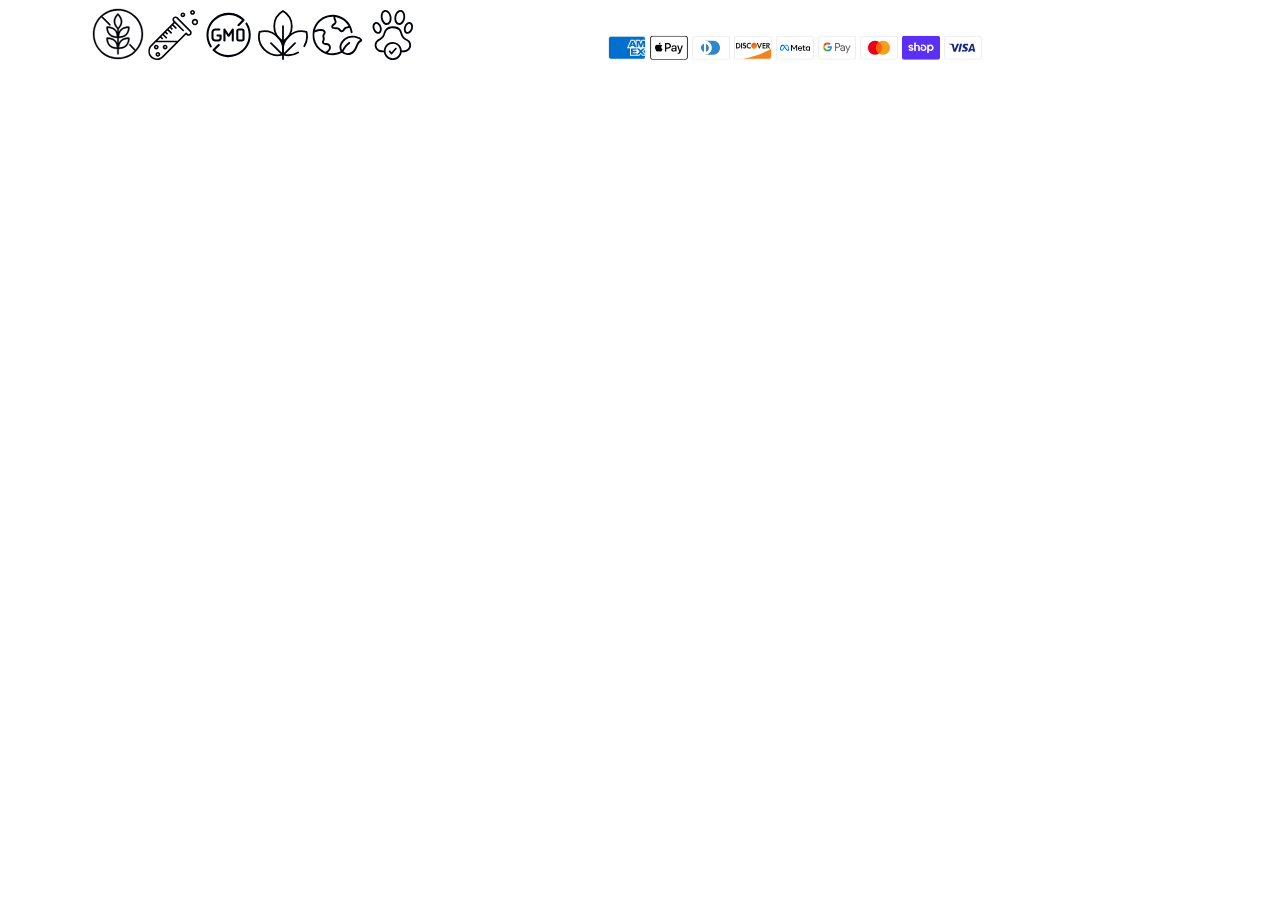
<file: svg/svg.html>
<!DOCTYPE html>
<html lang="en">
<head>
    <meta charset="UTF-8">
    <meta name="viewport" content="width=device-width, initial-scale=1.0">
    <title>Document</title>
</head>
<body>
    <!-- search -->
    <svg xmlns="http://www.w3.org/2000/svg" width="24" height="24" viewBox="0 0 24 24" fill="none"><path d="M10.824 18.648C15.1451 18.648 18.648 15.1451 18.648 10.824C18.648 6.50292 15.1451 3 10.824 3C6.50292 3 3 6.50292 3 10.824C3 15.1451 6.50292 18.648 10.824 18.648Z" stroke="white" stroke-width="1.5"/><path d="M16.9707 16.9709L21.4407 21.4409" stroke="white" stroke-width="1.5" stroke-linecap="square"/></svg>

    <!-- user -->
    <svg xmlns="http://www.w3.org/2000/svg" width="24" height="24" viewBox="0 0 24 24" fill="none"><path fill-rule="evenodd" clip-rule="evenodd" d="M12 2C13.3261 2 14.5979 2.52678 15.5355 3.46447C16.4732 4.40215 17 5.67392 17 7C17 8.32608 16.4732 9.59785 15.5355 10.5355C14.5979 11.4732 13.3261 12 12 12C10.6739 12 9.40215 11.4732 8.46447 10.5355C7.52678 9.59785 7 8.32608 7 7C7 5.67392 7.52678 4.40215 8.46447 3.46447C9.40215 2.52678 10.6739 2 12 2ZM12 3.429C11.0529 3.429 10.1446 3.80523 9.47492 4.47492C8.80523 5.14461 8.429 6.05291 8.429 7C8.429 7.94709 8.80523 8.85539 9.47492 9.52508C10.1446 10.1948 11.0529 10.571 12 10.571C12.9471 10.571 13.8554 10.1948 14.5251 9.52508C15.1948 8.85539 15.571 7.94709 15.571 7C15.571 6.05291 15.1948 5.14461 14.5251 4.47492C13.8554 3.80523 12.9471 3.429 12 3.429Z" fill="white"/><path fill-rule="evenodd" clip-rule="evenodd" d="M3 18.25C3 15.764 7.542 14.25 12.028 14.25C16.514 14.25 21 15.764 21 18.25V21.25H3V18.25Z" stroke="white" stroke-width="1.5"/><path d="M12 11.25C14.3472 11.25 16.25 9.34721 16.25 7C16.25 4.65279 14.3472 2.75 12 2.75C9.65279 2.75 7.75 4.65279 7.75 7C7.75 9.34721 9.65279 11.25 12 11.25Z" stroke="white" stroke-width="1.5"/></svg>

    <!-- cart -->
    <svg xmlns="http://www.w3.org/2000/svg" width="24" height="24" viewBox="0 0 24 24" fill="none"><g clip-path="url(#clip0_6701_2652)"><path d="M15.3207 9.5V5.321C15.3207 4.44022 14.9708 3.59551 14.348 2.9727C13.7252 2.34989 12.8805 2 11.9997 2C11.1189 2 10.2742 2.34989 9.65141 2.9727C9.0286 3.59551 8.67871 4.44022 8.67871 5.321V9.5" stroke="white" stroke-width="1.5"/><path fill-rule="evenodd" clip-rule="evenodd" d="M5.357 7.70496H18.643L19.75 21.268H4.25L5.357 7.70496Z" stroke="white" stroke-width="1.5"/></g><defs><clipPath id="clip0_6701_2652"><rect width="24" height="24" fill="white"/></clipPath></defs></svg>

    <!-- icon with text (icon - 1) -->
    <svg xmlns="http://www.w3.org/2000/svg" width="52" height="52" viewBox="0 0 52 52" fill="none"><path d="M43.6777 8.32231C38.9558 3.60041 32.6778 0.999939 26 0.999939C19.3223 0.999939 13.0442 3.60041 8.32232 8.32231C3.60047 13.0442 1 19.3222 1 26C1 32.6777 3.60047 38.9558 8.32232 43.6777C13.0442 48.3996 19.3223 51 26 51C32.6778 51 38.9558 48.3996 43.6777 43.6777C48.3996 38.9558 51 32.6777 51 26C51 19.3222 48.3996 13.0442 43.6777 8.32231ZM26 49.5972C12.9885 49.5972 2.40281 39.0115 2.40281 26C2.40281 19.4899 5.05279 13.5873 9.33058 9.31374L17.3567 17.3399C17.4937 17.4769 17.6732 17.5453 17.8527 17.5453C18.0321 17.5453 18.2117 17.4769 18.3486 17.3399C18.6226 17.066 18.6226 16.6219 18.3486 16.348L10.3533 8.35265C14.521 4.65329 20.0022 2.40275 26 2.40275C39.0116 2.40275 49.5972 12.9884 49.5972 26C49.5972 31.9978 47.3467 37.479 43.6473 41.6467L38.3553 36.3544C38.0814 36.0807 37.6373 36.0805 37.3632 36.3544C37.0894 36.6284 37.0894 37.0725 37.3632 37.3464L42.6862 42.6695C38.4127 46.9473 32.51 49.5972 26 49.5972Z" fill="#000309" stroke="black" stroke-width="0.3"/><path d="M37.5947 30.2797C37.5908 29.916 37.3097 29.6156 36.947 29.5877C36.9371 29.587 36.7006 29.5692 36.3115 29.5692C34.8531 29.5692 31.1936 29.8195 28.7168 32.1378C27.7998 32.996 27.1551 34.0303 26.7017 35.0672V29.8997C26.7661 29.9008 26.8351 29.9017 26.912 29.9017H26.9121C28.3707 29.9017 32.03 29.6513 34.5066 27.333C37.6131 24.4254 37.5969 19.4976 37.5947 19.2893C37.5908 18.9256 37.3097 18.6252 36.947 18.5973C36.9371 18.5966 36.7007 18.5788 36.3116 18.5788C34.8532 18.5788 31.1936 18.8291 28.7168 21.1474C27.7998 22.0056 27.1551 23.0399 26.7017 24.0768V21.0976C27.3174 20.481 30.2965 17.2925 30.236 13.3939C30.17 9.13936 26.5094 5.84038 26.3536 5.70201C26.0818 5.46056 25.6704 5.46697 25.406 5.71674C25.2546 5.85985 21.6983 9.27102 21.7644 13.5255C21.8193 17.0593 24.3524 19.9319 25.2989 20.8837V24.0768C24.8454 23.0399 24.2007 22.0056 23.2837 21.1474C20.8069 18.8291 17.1474 18.5788 15.689 18.5788C15.2999 18.5788 15.0634 18.5966 15.0535 18.5973C14.6909 18.6252 14.4098 18.9256 14.4059 19.2893C14.4037 19.4976 14.3874 24.4254 17.4939 27.333C19.9707 29.6514 23.6301 29.9017 25.0885 29.9017C25.1654 29.9017 25.2344 29.9008 25.2989 29.8997V35.0672C24.8454 34.0303 24.2007 32.996 23.2837 32.1378C20.8069 29.8195 17.1475 29.5692 15.6891 29.5692C15.3 29.5692 15.0634 29.587 15.0535 29.5877C14.6909 29.6156 14.4098 29.916 14.4059 30.2797C14.4037 30.488 14.3874 35.4157 17.4939 38.3234C19.9707 40.6417 23.6301 40.892 25.0885 40.892C25.1654 40.892 25.2344 40.8912 25.2989 40.8901V45.7736C25.2989 46.1609 25.6129 46.475 26.0003 46.475C26.3877 46.475 26.7017 46.1609 26.7017 45.7736V40.8901C26.7661 40.8912 26.8351 40.892 26.912 40.892H26.9121C28.3707 40.892 32.03 40.6416 34.5066 38.3234C37.6131 35.4158 37.5969 30.488 37.5947 30.2797ZM29.6753 22.1715C31.7082 20.2688 34.7799 20 36.1589 19.9825C36.0493 21.3378 35.5774 24.4094 33.548 26.3089C31.5144 28.2124 28.4414 28.4807 27.0632 28.4979C27.1704 27.145 27.6382 24.0783 29.6753 22.1715ZM18.4525 26.3089C16.4229 24.4092 15.9511 21.3373 15.8416 19.9825C17.2206 20 20.2923 20.2688 22.3251 22.1715C24.3547 24.0712 24.8265 27.1431 24.936 28.4979C23.5571 28.4805 20.4855 28.2118 18.4525 26.3089ZM18.4525 37.2993C16.4229 35.3996 15.9511 32.3277 15.8416 30.9729C17.2205 30.9904 20.2922 31.2591 22.3251 33.1619C24.3547 35.0616 24.8265 38.1335 24.936 39.4882C23.5571 39.4708 20.4855 39.2021 18.4525 37.2993ZM25.9044 7.23139C26.8348 8.22058 28.7901 10.6268 28.8334 13.4157C28.8766 16.194 26.9963 18.6661 26.097 19.687C25.1664 18.6945 23.2102 16.282 23.167 13.5037C23.1239 10.7244 25.0057 8.25135 25.9044 7.23139ZM33.548 37.2993C31.5144 39.2028 28.4414 39.471 27.0632 39.4882C27.1704 38.1353 27.6382 35.0686 29.6753 33.1619C31.7083 31.2591 34.78 30.9904 36.1589 30.9729C36.0493 32.3282 35.5774 35.3998 33.548 37.2993Z" fill="#000309" stroke="black" stroke-width="0.3"/></svg>

    <!-- icon with text (icon - 2) -->
    <svg xmlns="http://www.w3.org/2000/svg" width="51" height="50" viewBox="0 0 51 50" fill="none"><g clip-path="url(#clip0_6758_2528)"><path d="M29.664 7.35649C29.0809 6.77253 28.3067 6.4516 27.4809 6.4516C25.779 6.4516 24.3937 7.83611 24.3937 9.53958C24.3937 10.3638 24.7147 11.1387 25.2979 11.7227L25.6727 12.0968L2.7743 34.9952C1.11454 36.6549 0.200195 38.8621 0.200195 41.2105C0.200195 46.0563 4.14385 50 8.98965 50C11.3373 50 13.5445 49.0856 15.205 47.4259L38.1034 24.5275L38.4783 24.9015C39.0615 25.4855 39.8356 25.8064 40.6614 25.8064C42.3633 25.8064 43.7486 24.4219 43.7486 22.7185C43.7486 21.8943 43.4277 21.1193 42.8445 20.5354L29.664 7.35649ZM14.0646 46.2855C12.71 47.6405 10.9066 48.3871 8.98965 48.3871C5.03261 48.3871 1.8131 45.1676 1.8131 41.2105C1.8131 39.2936 2.5597 37.4909 3.91468 36.1356L7.79218 32.2581H28.0921L14.0646 46.2855ZM40.6614 24.1935C40.2735 24.1935 39.8939 24.0364 39.6187 23.7612L38.1034 22.2467L29.705 30.6451H9.40509L12.297 27.7533L14.1461 29.6024L15.2865 28.4621L13.4373 26.6129L14.7163 25.3339L18.1784 28.796L19.3188 27.6556L15.8567 24.1935L17.1357 22.9146L18.9848 24.7637L20.1252 23.6234L18.2761 21.7742L19.555 20.4952L23.0171 23.9573L24.1575 22.8169L20.6954 19.3548L21.9744 18.0758L23.8236 19.925L24.9639 18.7846L23.1148 16.9355L24.3937 15.6565L27.8558 19.1186L28.9962 17.9782L25.5341 14.5161L26.8131 13.2379L35.1139 21.5379L36.2543 20.3975L26.4382 10.5823C26.1598 10.3031 26.0066 9.93297 26.0066 9.53958C26.0066 8.72565 26.6678 8.0645 27.4809 8.0645C27.8688 8.0645 28.2484 8.22162 28.5237 8.49687L41.7041 21.6757C41.9825 21.9549 42.1357 22.3251 42.1357 22.7185C42.1357 23.5324 41.4745 24.1935 40.6614 24.1935Z" fill="#000309"/><path d="M46.9743 8.87097C45.1953 8.87097 43.7485 10.3177 43.7485 12.0968C43.7485 13.8759 45.1953 15.3226 46.9743 15.3226C48.7534 15.3226 50.2001 13.8759 50.2001 12.0968C50.2001 10.3177 48.7534 8.87097 46.9743 8.87097ZM46.9743 13.7097C46.0848 13.7097 45.3614 12.9863 45.3614 12.0968C45.3614 11.2072 46.0848 10.4839 46.9743 10.4839C47.8639 10.4839 48.5872 11.2072 48.5872 12.0968C48.5872 12.9863 47.8639 13.7097 46.9743 13.7097Z" fill="#000309"/><path d="M34.8779 7.25808C36.2116 7.25808 37.2972 6.17244 37.2972 4.83873C37.2972 3.50501 36.2116 2.41937 34.8779 2.41937C33.5441 2.41937 32.4585 3.50501 32.4585 4.83873C32.4585 6.17244 33.5441 7.25808 34.8779 7.25808ZM34.8779 4.03228C35.3228 4.03228 35.6843 4.39455 35.6843 4.83873C35.6843 5.28291 35.3228 5.64518 34.8779 5.64518C34.4329 5.64518 34.0714 5.28291 34.0714 4.83873C34.0714 4.39455 34.4329 4.03228 34.8779 4.03228Z" fill="#000309"/><path d="M44.5551 4.83871C45.8888 4.83871 46.9745 3.75307 46.9745 2.41935C46.9745 1.08564 45.8888 0 44.5551 0C43.2214 0 42.1357 1.08564 42.1357 2.41935C42.1357 3.75307 43.2214 4.83871 44.5551 4.83871ZM44.5551 1.6129C45.0001 1.6129 45.3615 1.97518 45.3615 2.41935C45.3615 2.86353 45.0001 3.22581 44.5551 3.22581C44.1101 3.22581 43.7486 2.86353 43.7486 2.41935C43.7486 1.97518 44.1101 1.6129 44.5551 1.6129Z" fill="#000309"/><path d="M10.6839 37.0968C10.6839 35.7631 9.59829 34.6774 8.26457 34.6774C6.93085 34.6774 5.84521 35.7631 5.84521 37.0968C5.84521 38.4305 6.93085 39.5161 8.26457 39.5161C9.59829 39.5161 10.6839 38.4305 10.6839 37.0968ZM7.45812 37.0968C7.45812 36.6526 7.8196 36.2903 8.26457 36.2903C8.70954 36.2903 9.07102 36.6526 9.07102 37.0968C9.07102 37.541 8.70954 37.9032 8.26457 37.9032C7.8196 37.9032 7.45812 37.541 7.45812 37.0968Z" fill="#000309"/><path d="M17.1357 34.6774C15.8019 34.6774 14.7163 35.7631 14.7163 37.0968C14.7163 38.4305 15.8019 39.5161 17.1357 39.5161C18.4694 39.5161 19.555 38.4305 19.555 37.0968C19.555 35.7631 18.4694 34.6774 17.1357 34.6774ZM17.1357 37.9032C16.6907 37.9032 16.3292 37.541 16.3292 37.0968C16.3292 36.6526 16.6907 36.2903 17.1357 36.2903C17.5806 36.2903 17.9421 36.6526 17.9421 37.0968C17.9421 37.541 17.5806 37.9032 17.1357 37.9032Z" fill="#000309"/><path d="M9.87785 41.9355C8.54413 41.9355 7.4585 43.0211 7.4585 44.3548C7.4585 45.6886 8.54413 46.7742 9.87785 46.7742C11.2116 46.7742 12.2972 45.6886 12.2972 44.3548C12.2972 43.0211 11.2116 41.9355 9.87785 41.9355ZM9.87785 45.1613C9.43289 45.1613 9.0714 44.799 9.0714 44.3548C9.0714 43.9107 9.43289 43.5484 9.87785 43.5484C10.3228 43.5484 10.6843 43.9107 10.6843 44.3548C10.6843 44.799 10.3228 45.1613 9.87785 45.1613Z" fill="#000309"/></g><defs><clipPath id="clip0_6758_2528"><rect width="50" height="50" fill="white" transform="translate(0.200195)"/></clipPath></defs></svg>

    <!-- icon with text (icon - 3) -->
    <svg xmlns="http://www.w3.org/2000/svg" width="51" height="50" viewBox="0 0 51 50" fill="none"><path d="M15.4058 31.5139C15.8281 31.5231 16.2481 31.4481 16.6411 31.2933C17.0341 31.1384 17.3923 30.9069 17.6949 30.6121C17.9974 30.3173 18.2382 29.9652 18.4032 29.5763C18.5682 29.1874 18.6541 28.7696 18.6558 28.3472V25.4861C18.6558 25.2061 18.5446 24.9376 18.3467 24.7397C18.1487 24.5417 17.8802 24.4305 17.6003 24.4305H14.4891C14.2092 24.4305 13.9407 24.5417 13.7428 24.7397C13.5448 24.9376 13.4336 25.2061 13.4336 25.4861C13.4336 25.766 13.5448 26.0345 13.7428 26.2325C13.9407 26.4304 14.2092 26.5416 14.4891 26.5416H16.5169V28.3472C16.5064 28.6262 16.3899 28.8907 16.1912 29.0868C15.9926 29.2829 15.7266 29.3959 15.4475 29.4028H12.3086C12.077 29.4028 11.8476 29.3571 11.6336 29.2685C11.4196 29.1798 11.2251 29.0499 11.0613 28.8861C10.8975 28.7223 10.7676 28.5279 10.679 28.3139C10.5903 28.0999 10.5447 27.8705 10.5447 27.6389V22.3611C10.5447 21.8933 10.7305 21.4446 11.0613 21.1138C11.3921 20.783 11.8408 20.5972 12.3086 20.5972H16.2947C16.5747 20.5972 16.8431 20.486 17.0411 20.288C17.2391 20.0901 17.3503 19.8216 17.3503 19.5416C17.3503 19.2617 17.2391 18.9932 17.0411 18.7952C16.8431 18.5973 16.5747 18.4861 16.2947 18.4861H12.3086C11.2809 18.4861 10.2953 18.8943 9.56855 19.621C8.84185 20.3477 8.43359 21.3334 8.43359 22.3611V27.6389C8.43359 28.6666 8.84185 29.6522 9.56855 30.3789C10.2953 31.1056 11.2809 31.5139 12.3086 31.5139H15.4058Z" fill="#000309"/><path d="M29.7668 31.5139C30.0468 31.5139 30.3153 31.4027 30.5132 31.2047C30.7112 31.0068 30.8224 30.7383 30.8224 30.4584V19.5417C30.8255 19.3123 30.7537 19.0881 30.618 18.9031C30.4823 18.7181 30.29 18.5824 30.0702 18.5164C29.8505 18.4505 29.6152 18.458 29.4001 18.5377C29.1849 18.6175 29.0016 18.7651 28.8779 18.9584L25.6002 23.8889L22.3085 18.9584C22.1854 18.7678 22.0035 18.6227 21.7904 18.545C21.5774 18.4673 21.3448 18.4613 21.1279 18.5278C20.9116 18.5955 20.7224 18.7302 20.5876 18.9124C20.4528 19.0947 20.3794 19.315 20.3779 19.5417V30.4584C20.3779 30.7383 20.4891 31.0068 20.6871 31.2047C20.8851 31.4027 21.1535 31.5139 21.4335 31.5139C21.7134 31.5139 21.9819 31.4027 22.1799 31.2047C22.3778 31.0068 22.489 30.7383 22.489 30.4584V23.0417L24.7668 26.3889C24.8689 26.5268 25.0018 26.6388 25.155 26.716C25.3081 26.7932 25.4772 26.8334 25.6488 26.8334C25.8203 26.8334 25.9894 26.7932 26.1426 26.716C26.2957 26.6388 26.4287 26.5268 26.5307 26.3889L28.7529 23.0556V30.4722C28.7596 30.7417 28.8677 30.9987 29.0557 31.1918C29.2437 31.385 29.4977 31.5 29.7668 31.5139Z" fill="#000309"/><path d="M44.3927 13.1528C44.3251 13.0234 44.2314 12.9094 44.1175 12.818C44.0037 12.7266 43.8721 12.6599 43.7311 12.622C43.5901 12.5841 43.4428 12.5758 43.2984 12.5977C43.1541 12.6196 43.0159 12.6713 42.8925 12.7493C42.7691 12.8274 42.6633 12.9302 42.5817 13.0513C42.5001 13.1724 42.4445 13.309 42.4184 13.4527C42.3923 13.5963 42.3963 13.7438 42.4301 13.8858C42.4639 14.0279 42.5268 14.1613 42.6149 14.2778C44.5322 17.3203 45.5986 20.8212 45.7031 24.416C45.8075 28.0107 44.9462 31.5676 43.2087 34.7163C41.4713 37.865 38.9213 40.4902 35.8245 42.3184C32.7276 44.1466 29.1972 45.111 25.601 45.1111C20.6353 45.1164 15.8463 43.2692 12.1704 39.9306L16.476 35.625C16.5745 35.5265 16.6526 35.4096 16.7059 35.2809C16.7592 35.1522 16.7866 35.0143 16.7866 34.875C16.7866 34.7357 16.7592 34.5978 16.7059 34.4691C16.6526 34.3404 16.5745 34.2235 16.476 34.125C16.3775 34.0265 16.2606 33.9484 16.1319 33.8951C16.0032 33.8418 15.8653 33.8144 15.726 33.8144C15.5867 33.8144 15.4488 33.8418 15.3201 33.8951C15.1914 33.9484 15.0745 34.0265 14.976 34.125L9.90654 39.2222C9.80744 39.3204 9.72877 39.4372 9.67508 39.5659C9.62139 39.6947 9.59375 39.8328 9.59375 39.9723C9.59375 40.1117 9.62139 40.2498 9.67508 40.3786C9.72877 40.5073 9.80744 40.6241 9.90654 40.7222C13.777 44.563 18.9245 46.8467 24.3694 47.1387C29.8143 47.4307 35.1765 45.7106 39.4355 42.3058C43.6945 38.9009 46.5531 34.0491 47.4671 28.6735C48.3812 23.298 47.2869 17.774 44.3927 13.1528Z" fill="#000309"/><path d="M5.48968 25C5.49703 19.6684 7.61823 14.5574 11.3882 10.7874C15.1582 7.01742 20.2692 4.89622 25.6008 4.88887C30.5665 4.88357 35.3555 6.73085 39.0313 10.0694L34.7258 14.375C34.6273 14.4735 34.5492 14.5904 34.4959 14.7191C34.4426 14.8478 34.4151 14.9857 34.4151 15.125C34.4151 15.2643 34.4426 15.4022 34.4959 15.5309C34.5492 15.6596 34.6273 15.7765 34.7258 15.875C34.8243 15.9735 34.9412 16.0516 35.0699 16.1049C35.1986 16.1582 35.3365 16.1856 35.4758 16.1856C35.6151 16.1856 35.753 16.1582 35.8817 16.1049C36.0104 16.0516 36.1273 15.9735 36.2258 15.875L41.1702 10.9305C41.2903 10.8306 41.3889 10.7073 41.4598 10.5682C41.5308 10.429 41.5728 10.2769 41.5832 10.121C41.5936 9.96516 41.5722 9.8088 41.5203 9.66145C41.4684 9.5141 41.3871 9.37884 41.2813 9.26387C37.4087 5.42761 32.2611 3.14857 26.8176 2.86023C21.3742 2.5719 16.0146 4.29438 11.7584 7.70007C7.50214 11.1058 4.64613 15.957 3.73358 21.3312C2.82103 26.7054 3.91561 32.2275 6.80912 36.8472C6.87669 36.9766 6.97037 37.0906 7.08424 37.182C7.19812 37.2734 7.32971 37.3401 7.47069 37.378C7.61168 37.4159 7.759 37.4242 7.90334 37.4023C8.04769 37.3804 8.18591 37.3287 8.30928 37.2507C8.43265 37.1726 8.53849 37.0698 8.62009 36.9487C8.7017 36.8277 8.75731 36.691 8.7834 36.5473C8.80949 36.4037 8.8055 36.2562 8.77168 36.1142C8.73785 35.9721 8.67494 35.8387 8.5869 35.7222C6.56638 32.5107 5.49286 28.7943 5.48968 25Z" fill="#000309"/><path d="M39.1281 18.4861H35.7115C35.0558 18.4861 34.427 18.7465 33.9634 19.2102C33.4997 19.6738 33.2393 20.3026 33.2393 20.9583V29.0416C33.2393 29.6973 33.4997 30.3261 33.9634 30.7898C34.427 31.2534 35.0558 31.5139 35.7115 31.5139H39.1281C39.7839 31.5133 40.4129 31.2538 40.8781 30.7916C41.1095 30.5631 41.2926 30.2904 41.4166 29.9898C41.5407 29.6893 41.6032 29.3668 41.6004 29.0416V20.9583C41.6032 20.6331 41.5407 20.3107 41.4166 20.0101C41.2926 19.7095 41.1095 19.4369 40.8781 19.2083C40.4129 18.7462 39.7839 18.4866 39.1281 18.4861ZM39.4754 29.0416C39.4765 29.0889 39.4671 29.1359 39.4479 29.1791C39.4287 29.2224 39.4001 29.2608 39.3643 29.2916C39.3349 29.3257 39.2988 29.3533 39.2581 29.3724C39.2174 29.3915 39.1731 29.4019 39.1281 29.4028H35.7115C35.6645 29.4021 35.6181 29.392 35.5751 29.3729C35.5321 29.3538 35.4935 29.3261 35.4615 29.2916C35.4256 29.2608 35.397 29.2224 35.3778 29.1791C35.3586 29.1359 35.3492 29.0889 35.3504 29.0416V20.9583C35.3538 20.8636 35.393 20.7738 35.46 20.7068C35.5269 20.6398 35.6168 20.6006 35.7115 20.5972H39.1281C39.1731 20.5981 39.2174 20.6084 39.2581 20.6275C39.2988 20.6467 39.3349 20.6742 39.3643 20.7083C39.3987 20.7403 39.4264 20.7789 39.4455 20.8219C39.4646 20.8649 39.4747 20.9113 39.4754 20.9583V29.0416Z" fill="#000309"/></svg>

    <!-- icon with text (icon - 4) -->
    <svg xmlns="http://www.w3.org/2000/svg" width="50" height="50" viewBox="0 0 50 50" fill="none"><g clip-path="url(#clip0_6758_2546)"><mask id="mask0_6758_2546" style="mask-type:luminance" maskUnits="userSpaceOnUse" x="0" y="0" width="50" height="50"><path d="M0 3.8147e-06H50V50H0V3.8147e-06Z" fill="white"/></mask><g mask="url(#mask0_6758_2546)"><path d="M24.9997 0.954789C30.2418 3.98731 33.7689 9.65479 33.7689 16.1463C33.7689 22.6379 30.2418 28.3054 24.9997 31.3379C19.7576 28.3054 16.2305 22.6379 16.2305 16.1463C16.2305 9.65479 19.7576 3.98731 24.9997 0.954789Z" stroke="#000309" stroke-width="1.8" stroke-miterlimit="10" stroke-linecap="round" stroke-linejoin="round"/><path d="M25 30.5325V16.1463" stroke="#000309" stroke-width="1.8" stroke-miterlimit="10" stroke-linecap="round" stroke-linejoin="round"/><path d="M40.1317 42.4546C35.7417 45.1409 30.4777 45.8371 25.6344 44.5439C23.9793 38.3458 25.5826 31.4587 30.445 26.5962C35.3075 21.7338 42.1946 20.1306 48.3926 21.7857C49.686 26.6292 48.9896 31.8936 46.303 36.2836" stroke="#000309" stroke-width="1.8" stroke-miterlimit="10" stroke-linecap="round" stroke-linejoin="round"/><path d="M26.2383 43.9406L37.0142 33.1647" stroke="#000309" stroke-width="1.8" stroke-miterlimit="10" stroke-linecap="round" stroke-linejoin="round"/><path d="M1.60708 21.7857C-0.0479979 27.9837 1.55522 34.8708 6.41763 39.7332C11.2801 44.5957 18.1672 46.1989 24.3653 44.5439C26.0204 38.3458 24.4171 31.4587 19.5546 26.5962C14.6922 21.7338 7.80513 20.1306 1.60708 21.7857Z" stroke="#000309" stroke-width="1.8" stroke-miterlimit="10" stroke-linecap="round" stroke-linejoin="round"/><path d="M23.7622 43.9406L12.9863 33.1647" stroke="#000309" stroke-width="1.8" stroke-miterlimit="10" stroke-linecap="round" stroke-linejoin="round"/><path d="M25 31.3379V49.0234" stroke="#000309" stroke-width="1.8" stroke-miterlimit="10" stroke-linecap="round" stroke-linejoin="round"/></g></g><defs><clipPath id="clip0_6758_2546"><rect width="50" height="50" fill="white"/></clipPath></defs></svg>

    <!-- icon with text (icon - 5) -->
    <svg xmlns="http://www.w3.org/2000/svg" width="51" height="50" viewBox="0 0 51 50" fill="none"><g clip-path="url(#clip0_6758_2569)"><path d="M50.3073 29.8708C49.6445 28.1699 46.864 26.5515 43.5484 25.9357C41.1621 25.4907 35.1035 25.0167 30.4192 30.1524C27.2689 33.607 26.5198 38.1692 28.5981 41.2464C28.6266 41.2887 28.6623 41.3253 28.6916 41.367C24.7465 43.3133 20.1589 43.807 15.8196 42.6337C18.0823 41.0039 18.7574 39.329 18.8916 38.1129C19.0972 36.2523 18.1622 34.7466 17.2986 34.0219C16.2763 33.1639 14.9565 33.0719 13.8966 32.9987C12.773 32.9217 12.22 32.8429 12.0107 32.4542C11.8258 32.1144 11.8643 31.9661 12.16 31.2958C12.5495 30.4134 13.1381 29.0804 12.3965 26.7918C12.1102 25.9075 12.3759 25.5048 12.8161 24.8374C13.263 24.1605 13.876 23.234 13.5822 21.8146C13.4301 21.0787 12.9344 20.0733 11.4409 19.4631C9.24918 18.5667 5.84139 18.9275 2.96624 20.2099C3.41534 18.5675 4.09546 16.9779 5.00882 15.4846C8.59753 9.59603 15.0128 6.46271 21.46 6.75502C21.1897 7.92134 21.6887 9.12753 22.0871 10.0898C22.3997 10.8474 22.7245 11.6303 22.6221 12.172C22.5217 12.7004 21.9218 13.1492 21.2863 13.6242C20.402 14.2869 19.3009 15.1102 19.2831 16.5361C19.2737 17.273 19.4915 17.8719 19.9289 18.3169C20.7616 19.1618 22.1209 19.1646 23.4351 19.1674C24.1645 19.1693 24.9183 19.1712 25.5322 19.3129C26.1067 19.4387 26.5048 19.9541 26.9685 20.5502C27.5111 21.2485 28.1269 22.0399 29.167 22.1882C29.366 22.2164 29.5538 22.2295 29.7303 22.2295C31.3054 22.2295 32.0264 21.1734 32.6159 20.307C32.9557 19.8076 33.3087 19.2913 33.84 18.8858C33.84 18.8848 33.84 18.8848 33.84 18.8848C34.2268 18.5882 34.942 18.4389 35.633 18.2944C36.217 18.1722 36.8402 18.0372 37.3901 17.7876C38.0141 19.2424 38.4573 20.7859 38.6892 22.3909C38.7673 22.9144 39.2517 23.2816 39.7752 23.2035C40.2986 23.1253 40.6658 22.6409 40.5877 22.1175C39.7283 16.1408 36.2751 10.9063 31.1266 7.76564C21.6107 1.96085 9.16512 4.97653 3.36032 14.4845C0.555589 19.0862 -0.296013 24.5082 0.977456 29.7505C2.2431 34.9928 5.47756 39.4304 10.0792 42.2429C13.3606 44.2352 16.9856 45.1883 20.5716 45.1883C23.859 45.1883 27.1109 44.381 30.0217 42.8511C31.6196 44.2452 33.7356 45.0539 35.8714 45.0539C36.245 45.0539 36.6186 45.0294 36.9904 44.9788C39.2471 44.6709 43.3813 43.1182 45.7187 36.1547C46.7795 32.9968 48.3997 32.1238 49.2709 31.6563C49.7365 31.4066 50.7034 30.8846 50.3073 29.8708ZM35.2387 16.4122C34.3807 16.5925 33.4063 16.7961 32.6722 17.3575C31.895 17.9517 31.4143 18.6577 31.0276 19.2247C30.3948 20.155 30.1977 20.3962 29.4373 20.2845C29.167 20.246 28.8215 19.801 28.4874 19.3702C27.9128 18.6314 27.1975 17.7105 25.9547 17.4373C25.1398 17.2496 24.2753 17.2477 23.4398 17.2449C22.6494 17.243 21.568 17.2411 21.2985 16.9679C21.2188 16.8863 21.2038 16.7013 21.2056 16.5605C21.2112 16.1137 21.675 15.7354 22.4382 15.1637C23.2558 14.5526 24.2725 13.7922 24.5109 12.5287C24.7193 11.4247 24.264 10.3246 23.8632 9.35485C23.3613 8.14227 23.147 7.47874 23.4344 6.95364C25.738 7.31217 28.0092 8.11757 30.1187 9.4063C32.8374 11.0639 35.028 13.3669 36.5415 16.0679C36.1886 16.2133 35.6795 16.3207 35.2387 16.4122ZM2.50042 22.5966C5.27815 20.8984 8.92321 20.5079 10.7134 21.2429C11.2841 21.4757 11.6155 21.7987 11.699 22.2033C11.8258 22.8134 11.6305 23.1448 11.2118 23.7785C10.6993 24.5557 9.99621 25.6202 10.5679 27.3851C11.0832 28.9753 10.7519 29.7244 10.4017 30.5186C10.076 31.2564 9.67139 32.1726 10.3191 33.3704C11.0551 34.7297 12.558 34.833 13.7643 34.9174C14.6673 34.9794 15.5197 35.0376 16.0632 35.4939C16.465 35.8318 17.1118 36.7198 16.9813 37.9027C16.8274 39.2954 15.6244 40.6486 13.4935 41.8313C12.6739 41.4847 11.8688 41.0791 11.087 40.6023C6.9151 38.0553 3.99312 34.0474 2.84468 29.2974C2.31705 27.1186 2.19832 24.9059 2.46588 22.7458C2.47943 22.696 2.48635 22.6464 2.50042 22.5966ZM43.8976 35.5426C42.4088 39.9734 39.8648 42.647 36.7332 43.0731C34.8364 43.3282 32.8314 42.6912 31.3735 41.4687C33.1002 38.0912 35.2296 35.4703 37.7207 33.6952C38.1525 33.3873 38.2539 32.7865 37.946 32.3547C37.6381 31.9229 37.0373 31.8234 36.6055 32.1294C34.0354 33.9609 31.8274 36.5689 30.0239 39.892C28.6988 37.5793 29.4268 34.0924 31.8386 31.4479C34.713 28.2975 38.2051 27.601 40.7247 27.601C41.7422 27.601 42.6021 27.7155 43.1973 27.8263C45.6248 28.2769 47.4141 29.2813 48.1651 30.0679C47.0836 30.6612 45.1217 31.8947 43.8976 35.5426Z" fill="#000309"/></g><defs><clipPath id="clip0_6758_2569"><rect width="50" height="50" fill="white" transform="translate(0.400391)"/></clipPath></defs></svg>

    <!-- icon with text (icon - 6) -->
    <svg xmlns="http://www.w3.org/2000/svg" width="51" height="50" viewBox="0 0 51 50" fill="none"><g clip-path="url(#clip0_6758_2573)"><path d="M31.4857 14.8508C28.5449 14.3323 26.8139 10.6786 27.5452 6.53179C28.2531 2.51798 31.1087 -0.474384 34.0938 0.0624574C37.0346 0.580914 38.7656 4.23466 38.0343 8.38142C37.326 12.3989 34.4714 15.3854 31.4857 14.8508ZM29.3115 6.84354C28.7733 9.89386 29.9118 12.7524 31.7974 13.0852C33.7496 13.4182 35.7451 11.0381 36.2678 8.06968C36.806 5.01936 35.6675 2.16084 33.7819 1.82801C31.9037 1.50248 29.8569 3.7532 29.3115 6.84354Z" fill="#000309"/><path d="M39.366 23.6304C37.071 22.7949 36.1839 19.6394 37.3457 16.4464C38.5092 13.2542 41.2166 11.4063 43.5111 12.2418C45.8628 13.0974 46.6517 16.3471 45.5307 19.4249C44.367 22.6217 41.6561 24.4655 39.366 23.6304ZM39.0311 17.0595C38.2402 19.2332 38.6746 21.4699 39.9791 21.9454C41.2853 22.4192 43.0544 20.9847 43.8456 18.8119C44.6387 16.6329 44.1849 14.3952 42.8976 13.9269C41.5827 13.4499 39.8177 14.9007 39.0311 17.0595Z" fill="#000309"/><path d="M6.06798 19.4248C4.94766 16.3487 5.73459 13.0976 8.088 12.2418C10.4327 11.3853 13.1298 13.3623 14.2521 16.4464C15.3733 19.5248 14.5839 22.7749 12.233 23.6303C9.94301 24.4655 7.2319 22.6228 6.06798 19.4248ZM7.75293 18.8119C8.54424 20.9847 10.3158 22.4192 11.6194 21.9454C12.9102 21.4758 13.3584 19.2354 12.567 17.0594C11.7704 14.8733 9.98684 13.4613 8.7014 13.9268C7.41585 14.3943 6.95815 16.6285 7.75293 18.8119Z" fill="#000309"/><path d="M13.8977 8.38142C13.1665 4.23466 14.8974 0.580909 17.8382 0.0624515C20.8317 -0.473941 23.6806 2.5275 24.3868 6.53179C25.118 10.6785 23.3871 14.3323 20.4463 14.8508C17.2933 15.4153 14.5632 12.1569 13.8977 8.38142ZM18.1501 1.82801C16.2645 2.16083 15.126 5.01935 15.6641 8.06967C16.2103 11.1718 18.269 13.4115 20.1345 13.0852C22.02 12.7524 23.1586 9.89386 22.6204 6.84353C22.0723 3.73705 20.0185 1.50415 18.1501 1.82801Z" fill="#000309"/><path d="M23.8517 44.0971L22.0166 42.0145C21.6918 41.6405 21.7317 41.0739 22.1058 40.7492C22.476 40.4277 23.0359 40.4631 23.3626 40.8288L24.5248 42.1477L28.2367 37.9362C28.5672 37.5673 29.134 37.5363 29.5028 37.8668C29.8674 38.1934 29.9026 38.7521 29.5819 39.1219L25.1972 44.0972C24.8697 44.4688 24.3028 44.5045 23.9312 44.1768C23.9032 44.1519 23.8766 44.1254 23.8517 44.0971Z" fill="#000309"/><path d="M42.0811 30.4281C40.1967 28.7221 38.2312 28.694 36.5133 26.2359C35.2515 24.4321 35.15 21.911 33.8133 19.7727C32.4107 17.5273 29.6687 16.3406 25.8837 16.3406C22.3776 16.3406 19.6259 17.5395 18.1348 19.7176C16.7252 21.7754 16.4797 24.2344 15.296 26.0704C14.0525 28.0015 11.5877 28.7061 9.68449 30.4283C6.98448 32.8708 7.20778 37.0543 9.11043 39.4295C10.9208 41.6899 13.9889 42.426 16.9017 42.1826C17.5403 47.0968 22.0417 50.563 26.9559 49.9244C31.0011 49.3987 34.1827 46.2107 34.7 42.1644C37.452 42.4123 40.741 41.8182 42.655 39.4295C44.5578 37.0542 44.7811 32.8707 42.0811 30.4281ZM25.7996 48.2053C21.8294 48.2053 18.6108 44.9869 18.6108 41.0166C18.6108 37.0462 21.8293 33.8278 25.7996 33.8278C29.7697 33.8278 32.9882 37.046 32.9884 41.0161C32.9838 44.9846 29.768 48.2006 25.7996 48.2053ZM41.2557 38.3082C39.7567 40.1782 37.0349 40.5993 34.7489 40.3636C34.3939 35.4211 30.0995 31.7023 25.1569 32.0573C20.702 32.3772 17.1609 35.9251 16.8494 40.3806C14.6177 40.5758 11.9694 40.1297 10.5099 38.3082C8.98107 36.3374 9.14215 33.5405 10.8873 31.7583C12.6403 30.173 15.2759 29.4138 16.804 27.0414C18.1418 24.9649 18.3839 22.5271 19.6148 20.7306C21.1614 18.4711 24.2064 18.1339 25.8836 18.1339C29.063 18.1339 31.2192 19.0045 32.292 20.7227C33.4661 22.6014 33.5698 25.1557 35.0428 27.2639C37.0317 30.109 39.2649 30.2993 40.8777 31.7575C42.6232 33.5399 42.7846 36.3371 41.2557 38.3082Z" fill="#000309"/></g><defs><clipPath id="clip0_6758_2573"><rect width="50" height="50" fill="white" transform="translate(0.799805)"/></clipPath></defs></svg>

    <!-- Insta -->
    <svg xmlns="http://www.w3.org/2000/svg" width="16" height="16" viewBox="0 0 16 16" fill="none"><g clip-path="url(#clip0_6750_3206)"><path d="M7.99707 2.12793C10.001 2.12793 10.2383 2.13672 11.0264 2.17188C11.7588 2.2041 12.1543 2.32715 12.418 2.42969C12.7666 2.56445 13.0186 2.72852 13.2793 2.98926C13.543 3.25293 13.7041 3.50195 13.8389 3.85059C13.9414 4.11425 14.0644 4.51269 14.0967 5.24219C14.1319 6.03319 14.1406 6.2705 14.1406 8.2715C14.1406 10.2754 14.1319 10.5127 14.0967 11.3008C14.0644 12.0332 13.9414 12.4287 13.8389 12.6924C13.7041 13.041 13.54 13.293 13.2793 13.5537C13.0156 13.8174 12.7666 13.9785 12.418 14.1133C12.1543 14.2158 11.7559 14.3389 11.0264 14.3711C10.2354 14.4062 9.99804 14.415 7.99707 14.415C5.99316 14.415 5.75585 14.4062 4.96779 14.3711C4.23535 14.3389 3.83985 14.2158 3.57617 14.1133C3.22754 13.9785 2.97559 13.8145 2.71485 13.5537C2.45117 13.29 2.29004 13.041 2.15527 12.6924C2.05274 12.4287 1.92969 12.0303 1.89746 11.3008C1.8623 10.5098 1.85352 10.2725 1.85352 8.2715C1.85352 6.26759 1.8623 6.03028 1.89746 5.24219C1.92969 4.50975 2.05274 4.11425 2.15527 3.85059C2.29004 3.50195 2.4541 3.25 2.71485 2.98926C2.97852 2.72559 3.22754 2.56445 3.57617 2.42969C3.83985 2.32715 4.23829 2.2041 4.96779 2.17188C5.75585 2.13672 5.99316 2.12793 7.99707 2.12793ZM7.99707 0.777344C5.96095 0.777344 5.70607 0.786133 4.90626 0.821289C4.10938 0.856445 3.56152 0.985352 3.08691 1.16992C2.5918 1.36328 2.17285 1.61816 1.75684 2.03711C1.33789 2.45312 1.08301 2.87207 0.889648 3.36426C0.705078 3.8418 0.576172 4.38672 0.541016 5.18359C0.505859 5.98631 0.49707 6.24122 0.49707 8.27734C0.49707 10.3135 0.505859 10.5684 0.541016 11.3682C0.576172 12.165 0.705078 12.7129 0.889648 13.1875C1.08301 13.6826 1.33789 14.1016 1.75684 14.5176C2.17285 14.9336 2.5918 15.1914 3.08399 15.3818C3.56152 15.5664 4.10645 15.6953 4.90332 15.7305C5.70313 15.7656 5.95801 15.7744 7.99413 15.7744C10.0303 15.7744 10.2852 15.7656 11.085 15.7305C11.8819 15.6953 12.4297 15.5664 12.9043 15.3818C13.3965 15.1914 13.8154 14.9336 14.2314 14.5176C14.6475 14.1016 14.9053 13.6826 15.0957 13.1904C15.2803 12.7129 15.4092 12.168 15.4444 11.3711C15.4795 10.5713 15.4883 10.3164 15.4883 8.28028C15.4883 6.24416 15.4795 5.98925 15.4444 5.18947C15.4092 4.39259 15.2803 3.84473 15.0957 3.37012C14.9111 2.87207 14.6563 2.45312 14.2373 2.03711C13.8213 1.62109 13.4024 1.36328 12.9102 1.17285C12.4326 0.988281 11.8877 0.859375 11.0908 0.824219C10.2881 0.786133 10.0332 0.777344 7.99707 0.777344Z" fill="white"/><path d="M7.99706 4.4248C5.87013 4.4248 4.14453 6.1504 4.14453 8.27734C4.14453 10.4043 5.87013 12.1299 7.99706 12.1299C10.124 12.1299 11.8496 10.4043 11.8496 8.27734C11.8496 6.1504 10.124 4.4248 7.99706 4.4248ZM7.99706 10.7764C6.61719 10.7764 5.49803 9.65721 5.49803 8.27734C5.49803 6.89746 6.61719 5.7783 7.99706 5.7783C9.37694 5.7783 10.4961 6.89746 10.4961 8.27734C10.4961 9.65721 9.37694 10.7764 7.99706 10.7764Z" fill="white"/><path d="M12.9014 4.27247C12.9014 4.7705 12.4971 5.17187 12.0019 5.17187C11.5039 5.17187 11.1025 4.76759 11.1025 4.27247C11.1025 3.77442 11.5069 3.37305 12.0019 3.37305C12.4971 3.37305 12.9014 3.77734 12.9014 4.27247Z" fill="white"/></g><defs><clipPath id="clip0_6750_3206"><rect width="15" height="15" fill="white" transform="translate(0.49707 0.777344)"/></clipPath></defs></svg>

    <!-- Facebook -->
    <svg xmlns="http://www.w3.org/2000/svg" width="16" height="16" viewBox="0 0 16 16" fill="none"><g clip-path="url(#clip0_6750_3210)"><path d="M15.4971 8.27734C15.4971 4.13522 12.1392 0.777344 7.99707 0.777344C3.85495 0.777344 0.49707 4.13522 0.49707 8.27734C0.49707 12.0207 3.2397 15.1236 6.8252 15.6862V10.4453H4.92088V8.27734H6.8252V6.625C6.8252 4.74531 7.94491 3.70703 9.65807 3.70703C10.4784 3.70703 11.3369 3.85352 11.3369 3.85352V5.69922H10.3912C9.45957 5.69922 9.16895 6.27741 9.16895 6.87109V8.27734H11.249L10.9165 10.4453H9.16895V15.6862C12.7544 15.1236 15.4971 12.0207 15.4971 8.27734Z" fill="white"/></g><defs><clipPath id="clip0_6750_3210"><rect width="15" height="15" fill="white" transform="translate(0.49707 0.777344)"/></clipPath></defs></svg>

    <!-- Linkdin -->
    <svg xmlns="http://www.w3.org/2000/svg" width="16" height="16" viewBox="0 0 16 16" fill="none"><g clip-path="url(#clip0_6750_3212)"><path d="M3.62207 2.65234C3.62207 3.52734 2.93457 4.21484 2.05957 4.21484C1.18457 4.21484 0.49707 3.52734 0.49707 2.65234C0.49707 1.77734 1.18457 1.08984 2.05957 1.08984C2.93457 1.08984 3.62207 1.77734 3.62207 2.65234ZM3.62207 5.46484H0.49707V15.4648H3.62207V5.46484ZM8.62207 5.46484H5.49707V15.4648H8.62207V10.2148C8.62207 7.27734 12.3721 7.02734 12.3721 10.2148V15.4648H15.4971V9.15234C15.4971 4.21484 9.93457 4.40234 8.62207 6.83984V5.46484Z" fill="white"/></g><defs><clipPath id="clip0_6750_3212"><rect width="15" height="15" fill="white" transform="translate(0.49707 0.777344)"/></clipPath></defs></svg>

    <!-- Twitter -->
    <svg xmlns="http://www.w3.org/2000/svg" width="19" height="16" viewBox="0 0 19 16" fill="none"><g clip-path="url(#clip0_6750_3214)"><path d="M6.15968 15.5899C12.9505 15.5899 16.6658 9.96243 16.6658 5.0838C16.6658 4.92558 16.6623 4.76388 16.6552 4.60567C17.378 4.083 18.0017 3.4356 18.4971 2.69388C17.8239 2.99336 17.1093 3.18894 16.3775 3.27396C17.148 2.81208 17.725 2.08651 18.0014 1.23173C17.2765 1.66132 16.4838 1.96436 15.6572 2.12786C15.1002 1.53608 14.3638 1.14424 13.5618 1.01294C12.7599 0.881644 11.937 1.01819 11.2204 1.40148C10.5038 1.78476 9.93342 2.39343 9.59746 3.13339C9.2615 3.87334 9.17866 4.70336 9.36173 5.49513C7.89395 5.42148 6.45803 5.04018 5.14707 4.37598C3.83609 3.71177 2.67934 2.77948 1.7518 1.63954C1.28037 2.45234 1.13611 3.41414 1.34834 4.32947C1.56057 5.24482 2.11337 6.045 2.89437 6.56741C2.30804 6.54877 1.73455 6.3909 1.22129 6.10683V6.15255C1.22076 7.00552 1.51565 7.83236 2.0558 8.49247C2.59596 9.15262 3.34806 9.60532 4.18426 9.77366C3.64111 9.92223 3.07106 9.94391 2.5182 9.83692C2.75416 10.5705 3.21325 11.2121 3.8314 11.6722C4.44953 12.1322 5.1959 12.3879 5.96633 12.4033C4.65837 13.4307 3.0427 13.988 1.37949 13.9854C1.08453 13.9849 0.78987 13.9668 0.49707 13.9312C2.18671 15.0152 4.15222 15.591 6.15968 15.5899Z" fill="white"/></g><defs><clipPath id="clip0_6750_3214"><rect width="18" height="15" fill="white" transform="translate(0.49707 0.777344)"/></clipPath></defs></svg>

    <!-- Location -->
    <svg xmlns="http://www.w3.org/2000/svg" width="21" height="21" viewBox="0 0 21 21" fill="none"><g clip-path="url(#clip0_6750_3182)"><path d="M13.8399 13.9916C15.9681 10.652 15.7006 11.0687 15.7619 10.9816C16.5368 9.88871 16.9463 8.60242 16.9463 7.26172C16.9463 3.70625 14.0611 0.777344 10.501 0.777344C6.95246 0.777344 4.05566 3.70047 4.05566 7.26172C4.05566 8.60156 4.47379 9.92152 5.27402 11.0291L7.16199 13.9916C5.14344 14.3018 1.71191 15.2262 1.71191 17.2617C1.71191 18.0037 2.19621 19.0611 4.5034 19.8851C6.11441 20.4605 8.24437 20.7773 10.501 20.7773C14.7207 20.7773 19.29 19.587 19.29 17.2617C19.29 15.2259 15.8625 14.3025 13.8399 13.9916ZM6.25289 10.3846C6.24645 10.3745 6.23973 10.3646 6.2327 10.355C5.5668 9.43887 5.22754 8.35316 5.22754 7.26172C5.22754 4.33133 7.58715 1.94922 10.501 1.94922C13.4088 1.94922 15.7744 4.33238 15.7744 7.26172C15.7744 8.35492 15.4416 9.40379 14.8117 10.2957C14.7552 10.3702 15.0497 9.91269 10.501 17.0504L6.25289 10.3846ZM10.501 19.6055C5.89184 19.6055 2.88379 18.2507 2.88379 17.2617C2.88379 16.597 4.42941 15.5041 7.85441 15.0781L10.0068 18.4555C10.1144 18.6244 10.3007 18.7266 10.5009 18.7266C10.7011 18.7266 10.8875 18.6243 10.995 18.4555L13.1474 15.0781C16.5725 15.5041 18.1182 16.597 18.1182 17.2617C18.1182 18.2423 15.1372 19.6055 10.501 19.6055Z" fill="white"/><path d="M10.501 4.33203C8.88555 4.33203 7.57129 5.64629 7.57129 7.26172C7.57129 8.87715 8.88555 10.1914 10.501 10.1914C12.1164 10.1914 13.4307 8.87715 13.4307 7.26172C13.4307 5.64629 12.1164 4.33203 10.501 4.33203ZM10.501 9.01953C9.53172 9.01953 8.74316 8.23098 8.74316 7.26172C8.74316 6.29246 9.53172 5.50391 10.501 5.50391C11.4702 5.50391 12.2588 6.29246 12.2588 7.26172C12.2588 8.23098 11.4702 9.01953 10.501 9.01953Z" fill="white"/></g><defs><clipPath id="clip0_6750_3182"><rect width="20" height="20" fill="white" transform="translate(0.500977 0.777344)"/></clipPath></defs></svg>

    <!-- Call -->
    <svg xmlns="http://www.w3.org/2000/svg" width="21" height="21" viewBox="0 0 21 21" fill="none"><g clip-path="url(#clip0_6750_3191)"><path d="M16.3074 13.1665C15.8979 12.7402 15.4041 12.5123 14.8806 12.5123C14.3614 12.5123 13.8633 12.736 13.437 13.1623L12.1031 14.492C11.9934 14.4329 11.8836 14.378 11.7781 14.3231C11.6261 14.2471 11.4826 14.1754 11.3602 14.0994C10.1108 13.3058 8.97527 12.2716 7.88621 10.9335C7.35857 10.2666 7.004 9.70519 6.74651 9.13534C7.09264 8.81876 7.41345 8.48951 7.72581 8.17292C7.844 8.05473 7.9622 7.93232 8.08039 7.81413C8.96683 6.92769 8.96683 5.77954 8.08039 4.8931L6.92802 3.74073C6.79716 3.60987 6.66209 3.4748 6.53545 3.33972C6.28218 3.07801 6.01625 2.80786 5.74188 2.55459C5.33243 2.14936 4.84277 1.93408 4.3278 1.93408C3.81282 1.93408 3.31472 2.14936 2.89261 2.55459C2.88839 2.55881 2.88839 2.55881 2.88417 2.56303L1.44898 4.01088C0.908675 4.55119 0.600533 5.20968 0.532994 5.97371C0.431687 7.20628 0.794705 8.35443 1.0733 9.10579C1.75712 10.9504 2.77864 12.66 4.30247 14.492C6.15133 16.6996 8.37587 18.4429 10.917 19.6713C11.8879 20.1314 13.1837 20.6759 14.6316 20.7688C14.7202 20.773 14.8131 20.7772 14.8975 20.7772C15.8726 20.7772 16.6915 20.4269 17.3331 19.7304C17.3373 19.722 17.3458 19.7177 17.35 19.7093C17.5695 19.4434 17.8228 19.2028 18.0887 18.9453C18.2702 18.7722 18.4559 18.5907 18.6375 18.4007C19.0553 17.966 19.2748 17.4594 19.2748 16.9402C19.2748 16.4168 19.0511 15.9145 18.6248 15.4924L16.3074 13.1665ZM17.8186 17.6114C17.8143 17.6114 17.8143 17.6156 17.8186 17.6114C17.6539 17.7887 17.4851 17.9491 17.3036 18.1264C17.0292 18.3881 16.7506 18.6624 16.4889 18.9706C16.0626 19.4265 15.5602 19.6418 14.9017 19.6418C14.8384 19.6418 14.7709 19.6418 14.7076 19.6375C13.4539 19.5573 12.2889 19.0677 11.4151 18.6498C9.02592 17.4932 6.92802 15.8512 5.18469 13.7701C3.74528 12.0353 2.78286 10.4312 2.14547 8.70901C1.7529 7.65794 1.60938 6.83904 1.6727 6.06658C1.71491 5.5727 1.90486 5.16325 2.25522 4.8129L3.69463 3.37349C3.90146 3.17932 4.12096 3.07379 4.33624 3.07379C4.60217 3.07379 4.81745 3.23419 4.95252 3.36927C4.95675 3.37349 4.96097 3.37771 4.96519 3.38193C5.22268 3.62254 5.4675 3.87158 5.72499 4.13752C5.85585 4.27259 5.99092 4.40767 6.126 4.54697L7.27837 5.69934C7.72581 6.14678 7.72581 6.56045 7.27837 7.00789C7.15596 7.1303 7.03777 7.25271 6.91535 7.37091C6.56078 7.73392 6.22309 8.07161 5.85585 8.40086C5.84741 8.40931 5.83896 8.41353 5.83474 8.42197C5.47172 8.78499 5.53926 9.13956 5.61524 9.38017C5.61946 9.39283 5.62369 9.40549 5.62791 9.41816C5.92761 10.1442 6.34972 10.828 6.99133 11.6427L6.99555 11.6469C8.16059 13.0821 9.38894 14.2007 10.7439 15.0576C10.917 15.1673 11.0943 15.256 11.2631 15.3404C11.4151 15.4164 11.5586 15.4882 11.681 15.5641C11.6979 15.5726 11.7148 15.5852 11.7317 15.5937C11.8752 15.6654 12.0103 15.6992 12.1496 15.6992C12.4999 15.6992 12.7194 15.4797 12.7912 15.408L14.2348 13.9643C14.3783 13.8208 14.6063 13.6477 14.8722 13.6477C15.1339 13.6477 15.3492 13.8124 15.48 13.9559C15.4843 13.9601 15.4843 13.9601 15.4885 13.9643L17.8143 16.2902C18.2491 16.7207 18.2491 17.1639 17.8186 17.6114Z" fill="white"/><path d="M11.3099 5.53475C12.4158 5.72048 13.4205 6.2439 14.2225 7.04592C15.0245 7.84793 15.5437 8.85256 15.7336 9.9585C15.7801 10.2371 16.0207 10.4313 16.295 10.4313C16.3288 10.4313 16.3584 10.427 16.3921 10.4228C16.7045 10.3722 16.9113 10.0767 16.8607 9.76433C16.6327 8.42623 15.9996 7.20632 15.0329 6.23968C14.0663 5.27304 12.8464 4.63987 11.5083 4.41193C11.1959 4.36127 10.9047 4.56811 10.8498 4.87625C10.7949 5.18439 10.9975 5.48409 11.3099 5.53475Z" fill="white"/><path d="M20.4776 9.59977C20.1019 7.39633 19.0635 5.39129 17.4679 3.7957C15.8723 2.20011 13.8673 1.16171 11.6639 0.786031C11.3557 0.731157 11.0645 0.942214 11.0096 1.25036C10.9589 1.56272 11.1658 1.85398 11.4781 1.90885C13.4452 2.24232 15.2392 3.17519 16.6659 4.59772C18.0926 6.02446 19.0213 7.81845 19.3548 9.7855C19.4012 10.0641 19.6418 10.2583 19.9162 10.2583C19.9499 10.2583 19.9795 10.254 20.0133 10.2498C20.3214 10.2034 20.5325 9.90791 20.4776 9.59977Z" fill="white"/></g><defs><clipPath id="clip0_6750_3191"><rect width="20" height="20" fill="white" transform="translate(0.500977 0.777344)"/></clipPath></defs></svg>

    <!-- Mail -->
    <svg xmlns="http://www.w3.org/2000/svg" width="21" height="21" viewBox="0 0 21 21" fill="none"><g clip-path="url(#clip0_6750_3199)"><path d="M18.7432 3.74609H2.25879C1.28758 3.74609 0.500977 4.53758 0.500977 5.50391V16.0508C0.500977 17.0229 1.29336 17.8086 2.25879 17.8086H18.7432C19.7062 17.8086 20.501 17.0262 20.501 16.0508V5.50391C20.501 4.5393 19.7175 3.74609 18.7432 3.74609ZM18.497 4.91797C18.1379 5.2752 11.9573 11.4232 11.7439 11.6354C11.4119 11.9675 10.9705 12.1503 10.501 12.1503C10.0314 12.1503 9.59004 11.9674 9.25691 11.6343C9.1134 11.4916 3.00109 5.41148 2.50496 4.91797H18.497ZM1.67285 15.8123V5.74316L6.73684 10.7805L1.67285 15.8123ZM2.5057 16.6367L7.5677 11.6069L8.42937 12.4641C8.98273 13.0174 9.71844 13.3221 10.501 13.3221C11.2835 13.3221 12.0192 13.0174 12.5715 12.4652L13.4343 11.6069L18.4963 16.6367H2.5057ZM19.3291 15.8123L14.2651 10.7805L19.3291 5.74316V15.8123Z" fill="white"/></g><defs><clipPath id="clip0_6750_3199"><rect width="20" height="20" fill="white" transform="translate(0.500977 0.777344)"/></clipPath></defs></svg>

    <!-- Down Arrow -->
    <svg xmlns="http://www.w3.org/2000/svg" width="24" height="25" viewBox="0 0 24 25" fill="none"><path d="M6 9.77734L12 15.7773L18 9.77734" stroke="white" stroke-linecap="round" stroke-linejoin="round"/></svg>

    <!-- Card - 1 -->
    <svg xmlns="http://www.w3.org/2000/svg" width="38" height="25" viewBox="0 0 38 25" fill="none"><g clip-path="url(#clip0_6701_2056)"><path opacity="0.07" d="M35 0.777344H3C1.3 0.777344 0 2.07734 0 3.77734V21.7773C0 23.4773 1.4 24.7773 3 24.7773H35C36.7 24.7773 38 23.4773 38 21.7773V3.77734C38 2.07734 36.6 0.777344 35 0.777344Z" fill="black"/><path d="M35 1.77734C36.1 1.77734 37 2.67734 37 3.77734V21.7773C37 22.8773 36.1 23.7773 35 23.7773H3C1.9 23.7773 1 22.8773 1 21.7773V3.77734C1 2.67734 1.9 1.77734 3 1.77734H35Z" fill="#006FCF"/><path d="M22.0117 20.7135V12.2925L36.9997 12.3055V14.6315L35.2677 16.4835L36.9997 18.3505V20.7255H34.2337L32.7637 19.1035L31.3037 20.7315L22.0117 20.7115V20.7135Z" fill="white"/><path d="M23.0127 19.7892V13.2192H28.5847V14.7322H24.8167V15.7602H28.4947V17.2482H24.8167V18.2582H28.5847V19.7892H23.0127Z" fill="#006FCF"/><path d="M28.5566 19.7893L31.6396 16.5003L28.5566 13.2183H30.9426L32.8266 15.3013L34.7166 13.2193H36.9996V13.2703L33.9826 16.5003L36.9996 19.6973V19.7903H34.6926L32.7756 17.6873L30.8776 19.7913H28.5566V19.7893Z" fill="#006FCF"/><path d="M22.71 4.81738H26.324L27.593 7.69838V4.81738H32.053L32.823 6.97638L33.594 4.81738H37V13.2384H19L22.71 4.81738Z" fill="white"/><path d="M23.3945 5.73242L20.4785 12.2984H22.4785L23.0285 10.9834H26.0085L26.5585 12.2984H28.6085L25.7045 5.73242H23.3945ZM23.6445 9.50942L24.5195 7.41942L25.3925 9.50942H23.6445Z" fill="#006FCF"/><path d="M28.5811 12.2975V5.73047L31.3921 5.74047L32.8401 9.77747L34.2961 5.73147H37.0001V12.2965L35.2601 12.3125V7.80247L33.6161 12.2965H32.0261L30.3501 7.78747V12.2975H28.5821H28.5811Z" fill="#006FCF"/></g><defs><clipPath id="clip0_6701_2056"><rect width="38" height="24" fill="white" transform="translate(0 0.777344)"/></clipPath></defs></svg>

    <!-- Card - 2 -->
    <svg xmlns="http://www.w3.org/2000/svg" width="38" height="25" viewBox="0 0 38 25" fill="none"><g clip-path="url(#clip0_6701_2065)"><path d="M34.3874 0.777344H3.61312C3.48493 0.777344 3.35651 0.777344 3.22854 0.778023C3.1205 0.778929 3.01269 0.780062 2.90466 0.783006C2.66934 0.789348 2.43197 0.80339 2.1996 0.845064C1.96655 0.884992 1.74075 0.959418 1.52964 1.06589C1.10523 1.28175 0.76027 1.62672 0.544407 2.05112C0.437744 2.26232 0.363309 2.48829 0.32358 2.72153C0.281453 2.95414 0.267637 3.19127 0.261295 3.42637C0.258535 3.53431 0.256874 3.64228 0.256312 3.75025C0.255859 3.87799 0.255859 4.00618 0.255859 4.1346V21.4199C0.255859 21.5483 0.255859 21.6762 0.256312 21.8047C0.256992 21.9125 0.258351 22.0205 0.261295 22.1285C0.267637 22.3632 0.281679 22.6005 0.32358 22.8329C0.363227 23.0662 0.437586 23.2921 0.544181 23.5033C0.651352 23.7143 0.791243 23.9069 0.958658 24.0741C1.12579 24.2416 1.31843 24.3815 1.52941 24.4886C1.7439 24.598 1.96359 24.6675 2.19982 24.7098C2.43197 24.7513 2.66934 24.7653 2.90466 24.7717C3.01269 24.7742 3.1205 24.7755 3.22854 24.7762C3.35651 24.7771 3.48493 24.7771 3.61312 24.7771H34.3874C34.5154 24.7771 34.6438 24.7771 34.7718 24.7762C34.8796 24.7758 34.9874 24.7742 35.0959 24.7717C35.3308 24.7653 35.5681 24.7513 35.801 24.7098C36.0341 24.6699 36.2599 24.5953 36.4709 24.4886C36.8951 24.2724 37.24 23.9275 37.4561 23.5033C37.5655 23.2888 37.6348 23.0692 37.6767 22.8329C37.7189 22.6005 37.7325 22.3632 37.7388 22.1285C37.7417 22.0205 37.7433 21.9125 37.7438 21.8047C37.7447 21.6762 37.7447 21.5483 37.7447 21.4199V4.13483C37.7447 4.00641 37.7447 3.87822 37.7438 3.75002C37.7433 3.64212 37.7417 3.53423 37.7388 3.42637C37.7325 3.19127 37.7189 2.95414 37.6767 2.72153C37.6373 2.48825 37.5629 2.26225 37.4561 2.05112C37.2402 1.62679 36.8952 1.28186 36.4709 1.06589C36.2598 0.959528 36.034 0.88518 35.801 0.845291C35.5681 0.80339 35.3308 0.789574 35.0959 0.783232C34.9879 0.780489 34.8798 0.778828 34.7718 0.77825C34.6438 0.777344 34.5154 0.777344 34.3874 0.777344Z" fill="black"/><path d="M34.3873 1.57715L34.766 1.57783C34.8683 1.57851 34.9709 1.57964 35.074 1.58236C35.2536 1.58734 35.4633 1.59708 35.659 1.63219C35.8289 1.66276 35.9716 1.70919 36.1084 1.77895C36.3821 1.91814 36.6045 2.14079 36.7434 2.41471C36.8128 2.5506 36.859 2.69238 36.8895 2.86384C36.9244 3.05726 36.9342 3.26767 36.9389 3.44818C36.9419 3.5501 36.9432 3.65202 36.9434 3.75621C36.9446 3.88236 36.9446 4.00829 36.9446 4.13467V21.4199C36.9446 21.5463 36.9446 21.6722 36.9437 21.8009C36.9432 21.9028 36.9418 22.0047 36.9391 22.1066C36.9341 22.2869 36.9244 22.4973 36.8891 22.693C36.8634 22.8487 36.8141 22.9995 36.743 23.1403C36.6038 23.4144 36.3811 23.637 36.107 23.7761C35.9711 23.8454 35.8289 23.8918 35.6606 23.9222C35.4611 23.9577 35.2423 23.9675 35.0776 23.972C34.9741 23.9743 34.8711 23.9759 34.7653 23.9763C34.6396 23.9772 34.5132 23.9772 34.3873 23.9772H3.60798C3.48341 23.9772 3.35884 23.9772 3.232 23.9763C3.13007 23.9759 3.02815 23.9745 2.92624 23.9722C2.75774 23.9677 2.53895 23.9577 2.34099 23.9224C2.18448 23.8963 2.03283 23.8467 1.89119 23.7752C1.75532 23.7062 1.63131 23.616 1.52382 23.5079C1.41599 23.4003 1.32593 23.2762 1.25701 23.1403C1.18584 22.9987 1.13651 22.8471 1.1107 22.6908C1.07537 22.4953 1.0654 22.2858 1.06087 22.1069C1.05831 22.0046 1.0568 21.9023 1.05634 21.8L1.05566 21.4994V4.0554L1.05612 3.7553C1.05658 3.65284 1.05809 3.55039 1.06065 3.44796C1.06563 3.26857 1.07537 3.05907 1.11093 2.86203C1.13679 2.70594 1.18612 2.55467 1.25724 2.41335C1.32609 2.27791 1.41578 2.15424 1.5245 2.04576C1.63225 1.93784 1.75639 1.84764 1.89232 1.7785C2.03362 1.70751 2.18479 1.65819 2.34077 1.63219C2.53668 1.59708 2.74664 1.58734 2.92647 1.58236C3.02884 1.57964 3.13144 1.57851 3.23314 1.57783L3.61296 1.57715H34.3873Z" fill="white"/><path d="M10.1097 8.87906C10.4277 8.48157 10.6433 7.94773 10.5864 7.40234C10.1212 7.42545 9.55363 7.70924 9.22477 8.10718C8.92965 8.44782 8.66851 9.00385 8.73646 9.52637C9.25874 9.57166 9.78058 9.26545 10.1097 8.87906Z" fill="black"/><path d="M10.5804 9.62853C9.82162 9.58323 9.17703 10.0589 8.81487 10.0589C8.45249 10.0589 7.89782 9.65118 7.29784 9.66228C6.51713 9.6736 5.79282 10.1153 5.39646 10.8174C4.58155 12.2216 5.1813 14.3053 5.97401 15.4491C6.35882 16.0153 6.82267 16.6382 7.43374 16.6157C8.01129 16.5931 8.23755 16.242 8.93922 16.242C9.64066 16.242 9.8445 16.6157 10.4558 16.6044C11.0895 16.5931 11.4859 16.0382 11.8707 15.472C12.3123 14.8265 12.4928 14.2036 12.5042 14.1697C12.4928 14.1583 11.282 13.6938 11.2707 12.3009C11.2594 11.1345 12.2215 10.5796 12.2668 10.5454C11.7235 9.74177 10.8746 9.65118 10.5801 9.62853" fill="black"/><path d="M18.1419 8.05029C19.7903 8.05029 20.9384 9.18659 20.9384 10.8409C20.9384 12.501 19.7668 13.6432 18.1007 13.6432H16.2757V16.5459H14.957V8.05029H18.1419ZM16.2757 12.5364H17.7886C18.9369 12.5364 19.5901 11.9183 19.5901 10.8468C19.5901 9.77547 18.9367 9.16304 17.7945 9.16304H16.2757V12.5364Z" fill="black"/><path d="M21.2656 14.7854C21.2656 13.6962 22.0957 13.0722 23.6263 12.978L25.2688 12.8779V12.4068C25.2688 11.7182 24.8156 11.3414 24.0091 11.3414C23.3437 11.3414 22.8608 11.6827 22.7611 12.2066H21.5716C21.6072 11.1058 22.6431 10.3052 24.0444 10.3052C25.5515 10.3052 26.5347 11.094 26.5347 12.3187V16.5457H25.3162V15.5271H25.2867C24.9393 16.1923 24.1738 16.6102 23.3437 16.6102C22.1193 16.6102 21.2656 15.8805 21.2656 14.7854ZM25.2688 14.2379V13.761L23.803 13.8552C22.9786 13.9082 22.5491 14.2142 22.5491 14.7498C22.5491 15.268 22.9965 15.6037 23.697 15.6037C24.5916 15.6037 25.2688 15.0325 25.2688 14.2379Z" fill="black"/><path d="M27.6554 18.8181V17.7998C27.7378 17.8114 27.9378 17.8232 28.0438 17.8232C28.6266 17.8232 28.9564 17.5763 29.1566 16.9401L29.2743 16.5634L27.043 10.3818H28.4205L29.9749 15.3977H30.0043L31.5585 10.3818H32.9009L30.5871 16.8753C30.0571 18.3649 29.4508 18.8537 28.1675 18.8537C28.0674 18.8537 27.7435 18.8419 27.6554 18.8181Z" fill="black"/></g><defs><clipPath id="clip0_6701_2065"><rect width="38" height="24" fill="white" transform="translate(0 0.777344)"/></clipPath></defs></svg>

    <!-- Card - 3 -->
    <svg xmlns="http://www.w3.org/2000/svg" width="38" height="25" viewBox="0 0 38 25" fill="none"><g clip-path="url(#clip0_6701_2076)"><path opacity="0.07" d="M35 0.777344H3C1.3 0.777344 0 2.07734 0 3.77734V21.7773C0 23.4773 1.4 24.7773 3 24.7773H35C36.7 24.7773 38 23.4773 38 21.7773V3.77734C38 2.07734 36.6 0.777344 35 0.777344Z" fill="black"/><path d="M35 1.77734C36.1 1.77734 37 2.67734 37 3.77734V21.7773C37 22.8773 36.1 23.7773 35 23.7773H3C1.9 23.7773 1 22.8773 1 21.7773V3.77734C1 2.67734 1.9 1.77734 3 1.77734H35Z" fill="white"/><path d="M12.0005 12.7773V16.4773C12.0005 16.7773 11.8005 16.7773 11.5005 16.6773C9.60047 15.8773 8.50047 13.3773 9.20047 11.2773C9.60047 10.1773 10.4005 9.27734 11.5005 8.87734C11.9005 8.67734 12.0005 8.77734 12.0005 9.07734V12.7773ZM14.0005 12.7773V9.07734C14.0005 8.77734 14.0005 8.77734 14.3005 8.87734C16.4005 9.67734 17.5005 12.1773 16.7005 14.2773C16.3005 15.3773 15.5005 16.2773 14.4005 16.6773C14.0005 16.8773 14.0005 16.7773 14.0005 16.4773V12.7773ZM21.2005 5.77734H13.0005C16.8005 5.77734 19.8005 8.87734 19.8005 12.7773C19.8005 16.6773 16.8005 19.7773 13.0005 19.7773H21.2005C25.0005 19.7773 28.0005 16.6773 28.0005 12.7773C28.0005 8.87734 25.0005 5.77734 21.2005 5.77734Z" fill="#3086C8"/></g><defs><clipPath id="clip0_6701_2076"><rect width="38" height="24" fill="white" transform="translate(0 0.777344)"/></clipPath></defs></svg>

    <!-- Card - 4 -->
    <svg xmlns="http://www.w3.org/2000/svg" width="38" height="25" viewBox="0 0 38 25" fill="none"><g clip-path="url(#clip0_6701_2080)"><path opacity="0.07" d="M35 0.777344H3C1.3 0.777344 0 2.07734 0 3.77734V21.7773C0 23.4773 1.4 24.7773 3 24.7773H35C36.7 24.7773 38 23.4773 38 21.7773V3.77734C38 2.07734 36.6 0.777344 35 0.777344Z" fill="black"/><path d="M35 1.77734C36.1 1.77734 37 2.67734 37 3.77734V21.7773C37 22.8773 36.1 23.7773 35 23.7773H3C1.9 23.7773 1 22.8773 1 21.7773V3.77734C1 2.67734 1.9 1.77734 3 1.77734H35Z" fill="white"/><path d="M3.57 7.93738H2V13.4374H3.57C4.4 13.4374 5 13.2374 5.53 12.8074C6.16 12.2874 6.53 11.5074 6.53 10.6974C6.52 9.06738 5.31 7.93738 3.57 7.93738ZM4.83 12.0774C4.49 12.3774 4.06 12.5174 3.36 12.5174H3.07V8.87738H3.36C4.05 8.87738 4.47 8.99738 4.83 9.31738C5.2 9.64738 5.42 10.1574 5.42 10.6874C5.42 11.2174 5.2 11.7474 4.83 12.0774ZM7.02 7.93738H8.09V13.4374H7.02V7.93738ZM10.71 10.0474C10.07 9.80738 9.88 9.64738 9.88 9.35738C9.88 9.00738 10.22 8.74738 10.68 8.74738C11 8.74738 11.27 8.87738 11.54 9.19738L12.1 8.46738C11.64 8.06738 11.09 7.85738 10.48 7.85738C9.51 7.85738 8.76 8.53738 8.76 9.43738C8.76 10.1974 9.11 10.5874 10.11 10.9474C10.53 11.0974 10.74 11.1974 10.85 11.2574C11.06 11.3974 11.17 11.5974 11.17 11.8274C11.17 12.2774 10.82 12.6074 10.34 12.6074C9.83 12.6074 9.42 12.3474 9.17 11.8774L8.48 12.5474C8.97 13.2774 9.57 13.5974 10.38 13.5974C11.49 13.5974 12.28 12.8574 12.28 11.7874C12.3 10.8974 11.93 10.4974 10.71 10.0474ZM12.63 10.6974C12.63 12.3174 13.9 13.5674 15.53 13.5674C15.99 13.5674 16.39 13.4774 16.87 13.2474V11.9874C16.44 12.4174 16.06 12.5874 15.58 12.5874C14.5 12.5874 13.73 11.8074 13.73 10.6874C13.73 9.62738 14.52 8.79738 15.53 8.79738C16.04 8.79738 16.43 8.97738 16.87 9.41738V8.15738C16.4 7.91738 16.01 7.81738 15.55 7.81738C13.94 7.81738 12.63 9.09738 12.63 10.6974ZM25.39 11.6374L23.92 7.93738H22.75L25.08 13.5774H25.66L28.03 7.93738H26.87L25.39 11.6374ZM28.52 13.4374H31.56V12.5074H29.59V11.0274H31.49V10.0974H29.59V8.87738H31.56V7.93738H28.52V13.4374ZM35.81 9.56738C35.81 8.53738 35.1 7.94738 33.86 7.94738H32.27V13.4474H33.34V11.2374H33.48L34.96 13.4474H36.28L34.55 11.1274C35.36 10.9574 35.81 10.4074 35.81 9.56738ZM33.65 10.4774H33.34V8.80738H33.67C34.34 8.80738 34.7 9.08738 34.7 9.62738C34.7 10.1774 34.34 10.4774 33.65 10.4774Z" fill="#231F20"/><path d="M20.1595 13.6374C20.9369 13.6374 21.6824 13.3286 22.232 12.7789C22.7817 12.2293 23.0905 11.4837 23.0905 10.7064C23.0905 9.92904 22.7817 9.18353 22.232 8.63386C21.6824 8.08419 20.9369 7.77539 20.1595 7.77539C19.3822 7.77539 18.6367 8.08419 18.087 8.63386C17.5373 9.18353 17.2285 9.92904 17.2285 10.7064C17.2285 11.4837 17.5373 12.2293 18.087 12.7789C18.6367 13.3286 19.3822 13.6374 20.1595 13.6374Z" fill="url(#paint0_linear_6701_2080)"/><path opacity="0.65" d="M20.1595 13.6374C20.9369 13.6374 21.6824 13.3286 22.232 12.7789C22.7817 12.2293 23.0905 11.4837 23.0905 10.7064C23.0905 9.92904 22.7817 9.18353 22.232 8.63386C21.6824 8.08419 20.9369 7.77539 20.1595 7.77539C19.3822 7.77539 18.6367 8.08419 18.087 8.63386C17.5373 9.18353 17.2285 9.92904 17.2285 10.7064C17.2285 11.4837 17.5373 12.2293 18.087 12.7789C18.6367 13.3286 19.3822 13.6374 20.1595 13.6374Z" fill="url(#paint1_linear_6701_2080)"/><path d="M36.5705 8.2833C36.5705 8.1833 36.5005 8.1333 36.3905 8.1333H36.2305V8.6133H36.3505V8.4233L36.4905 8.6133H36.6305L36.4705 8.4133C36.5305 8.4033 36.5705 8.3533 36.5705 8.2833ZM36.3705 8.3533H36.3505V8.2233H36.3705C36.4305 8.2233 36.4605 8.2433 36.4605 8.2833C36.4605 8.3333 36.4305 8.3533 36.3705 8.3533Z" fill="#231F20"/><path d="M36.4102 7.95312C36.1802 7.95312 35.9902 8.14313 35.9902 8.37313C35.9902 8.60313 36.1802 8.79312 36.4102 8.79312C36.6402 8.79312 36.8302 8.60313 36.8302 8.37313C36.8302 8.14313 36.6402 7.95312 36.4102 7.95312ZM36.4102 8.72312C36.2302 8.72312 36.0702 8.57313 36.0702 8.37313C36.0702 8.18313 36.2202 8.02312 36.4102 8.02312C36.5902 8.02312 36.7402 8.18313 36.7402 8.37313C36.7402 8.56313 36.5902 8.72312 36.4102 8.72312Z" fill="#231F20"/><path d="M36.9996 13.7612C36.9996 13.7612 27.0896 20.6502 8.97559 23.7772H34.9986C35.5263 23.7772 36.0326 23.5687 36.4072 23.1971C36.7818 22.8255 36.9944 22.3209 36.9986 21.7932L37.0226 18.7732L36.9996 13.7612Z" fill="#F48120"/></g><defs><linearGradient id="paint0_linear_6701_2080" x1="21.6565" y1="13.0524" x2="19.6315" y2="9.88139" gradientUnits="userSpaceOnUse"><stop stop-color="#F89F20"/><stop offset="0.25" stop-color="#F79A20"/><stop offset="0.533" stop-color="#F68D20"/><stop offset="0.62" stop-color="#F58720"/><stop offset="0.723" stop-color="#F48120"/><stop offset="1" stop-color="#F37521"/></linearGradient><linearGradient id="paint1_linear_6701_2080" x1="21.3375" y1="13.0094" x2="18.3775" y2="7.22339" gradientUnits="userSpaceOnUse"><stop stop-color="#F58720"/><stop offset="0.359" stop-color="#E16F27"/><stop offset="0.703" stop-color="#D4602C"/><stop offset="0.982" stop-color="#D05B2E"/></linearGradient><clipPath id="clip0_6701_2080"><rect width="38" height="24" fill="white" transform="translate(0 0.777344)"/></clipPath></defs></svg>

    <!-- Card - 5 -->
    <svg xmlns="http://www.w3.org/2000/svg" width="38" height="25" viewBox="0 0 38 25" fill="none"><g clip-path="url(#clip0_6701_2089)"><path opacity="0.07" d="M35 0.777344H3C1.3 0.777344 0 2.07734 0 3.77734V21.7773C0 23.4773 1.4 24.7773 3 24.7773H35C36.7 24.7773 38 23.4773 38 21.7773V3.77734C38 2.07734 36.6 0.777344 35 0.777344Z" fill="black"/><path d="M35 1.77734C36.1 1.77734 37 2.67734 37 3.77734V21.7773C37 22.8773 36.1 23.7773 35 23.7773H3C1.9 23.7773 1 22.8773 1 21.7773V3.77734C1 2.67734 1.9 1.77734 3 1.77734H35Z" fill="white"/><path d="M4.983 13.7633C4.983 14.1113 5.059 14.3773 5.159 14.5393C5.21203 14.6312 5.28846 14.7074 5.38051 14.7601C5.47256 14.8128 5.57694 14.8401 5.683 14.8393C5.94 14.8393 6.174 14.7763 6.626 14.1513C6.988 13.6513 7.414 12.9473 7.702 12.5063L8.188 11.7593C8.525 11.2413 8.916 10.6643 9.364 10.2733C9.73 9.95434 10.124 9.77734 10.522 9.77734C11.189 9.77734 11.824 10.1633 12.31 10.8883C12.842 11.6823 13.1 12.6813 13.1 13.7133C13.1 14.3263 12.98 14.7773 12.774 15.1333C12.574 15.4783 12.187 15.8213 11.536 15.8213V14.8403C12.094 14.8403 12.233 14.3273 12.233 13.7403C12.233 12.9043 12.038 11.9763 11.609 11.3133C11.304 10.8433 10.909 10.5563 10.475 10.5563C10.005 10.5563 9.627 10.9103 9.201 11.5423C8.975 11.8783 8.744 12.2873 8.483 12.7493L8.196 13.2573C7.62 14.2773 7.474 14.5113 7.186 14.8943C6.682 15.5663 6.251 15.8213 5.684 15.8213C5.01 15.8213 4.584 15.5303 4.321 15.0913C4.106 14.7333 4 14.2633 4 13.7273L4.983 13.7623V13.7633Z" fill="#0081FB"/><path d="M4.77539 10.9573C5.22539 10.2633 5.87539 9.77734 6.62239 9.77734C7.05439 9.77734 7.48339 9.90534 7.93239 10.2713C8.42239 10.6713 8.94539 11.3313 9.59739 12.4173L9.83139 12.8073C10.3964 13.7473 10.7174 14.2313 10.9054 14.4593C11.1474 14.7523 11.3164 14.8393 11.5364 14.8393C12.0944 14.8393 12.2334 14.3273 12.2334 13.7403L13.1004 13.7133C13.1004 14.3263 12.9804 14.7773 12.7744 15.1333C12.5744 15.4783 12.1874 15.8213 11.5364 15.8213C11.1314 15.8213 10.7724 15.7333 10.3764 15.3593C10.0704 15.0723 9.71339 14.5613 9.43939 14.1023L8.62339 12.7393C8.21339 12.0553 7.83839 11.5453 7.62039 11.3143C7.38639 11.0653 7.08639 10.7653 6.60639 10.7653C6.21839 10.7653 5.88839 11.0383 5.61239 11.4553L4.77539 10.9573Z" fill="url(#paint0_linear_6701_2089)"/><path d="M6.606 10.7653C6.218 10.7653 5.888 11.0383 5.612 11.4553C5.222 12.0433 4.983 12.9213 4.983 13.7633C4.983 14.1113 5.059 14.3773 5.159 14.5393L4.321 15.0913C4.106 14.7333 4 14.2633 4 13.7273C4 12.7543 4.267 11.7403 4.775 10.9573C5.225 10.2623 5.875 9.77734 6.622 9.77734L6.606 10.7653Z" fill="url(#paint1_linear_6701_2089)"/><path d="M15.0098 9.96826H16.1478L18.0808 13.4663L20.0148 9.96826H21.1268V15.7153H20.1988V11.3103L18.5038 14.3603H17.6338L15.9378 11.3103V15.7153H15.0108L15.0098 9.96826ZM24.0328 12.1113C23.3678 12.1113 22.9668 12.6113 22.8708 13.2313H25.1288C25.0828 12.5933 24.7138 12.1113 24.0328 12.1113ZM21.9518 13.5853C21.9518 12.2803 22.7948 11.3313 24.0488 11.3313C25.2828 11.3313 26.0198 12.2683 26.0198 13.6543V13.9093H22.8718C22.9828 14.5833 23.4308 15.0383 24.1518 15.0383C24.7278 15.0383 25.0878 14.8623 25.4288 14.5413L25.9218 15.1443C25.4568 15.5713 24.8668 15.8183 24.1188 15.8183C22.7608 15.8183 21.9518 14.8283 21.9518 13.5853ZM27.1448 12.1933H26.2908V11.4333H27.1448V10.1793H28.0398V11.4353H29.3368V12.1953H28.0398V14.1193C28.0398 14.7763 28.2498 15.0093 28.7658 15.0093C29.0018 15.0093 29.1368 14.9893 29.3358 14.9563V15.7083C29.0878 15.7783 28.8508 15.8103 28.5938 15.8103C27.6278 15.8103 27.1438 15.2823 27.1438 14.2263V12.1943L27.1448 12.1933ZM33.1048 12.9323C33.017 12.6948 32.8568 12.491 32.6469 12.3496C32.4369 12.2081 32.1878 12.1363 31.9348 12.1443C31.1688 12.1443 30.6788 12.6873 30.6788 13.5723C30.6788 14.4353 31.1298 15.0053 31.8988 15.0053C32.5018 15.0053 32.9328 14.6543 33.1048 14.2173V12.9323ZM33.9998 15.7153H33.1218V15.1153C32.8758 15.4683 32.4288 15.8183 31.7048 15.8183C30.5408 15.8183 29.7638 14.8433 29.7638 13.5723C29.7638 12.2893 30.5598 11.3313 31.7538 11.3313C32.3448 11.3313 32.8088 11.5673 33.1218 11.9843V11.4343H33.9998V15.7153Z" fill="black"/></g><defs><linearGradient id="paint0_linear_6701_2089" x1="5.93039" y1="13.4803" x2="12.1964" y2="13.7963" gradientUnits="userSpaceOnUse"><stop stop-color="#0064E1"/><stop offset="0.4" stop-color="#0064E1"/><stop offset="0.83" stop-color="#0073EE"/><stop offset="1" stop-color="#0082FB"/></linearGradient><linearGradient id="paint1_linear_6701_2089" x1="5.424" y1="14.1763" x2="5.424" y2="11.8663" gradientUnits="userSpaceOnUse"><stop stop-color="#0082FB"/><stop offset="1" stop-color="#0064E0"/></linearGradient><clipPath id="clip0_6701_2089"><rect width="38" height="24" fill="white" transform="translate(0 0.777344)"/></clipPath></defs></svg>

    <!-- Card - 6 -->
    <svg xmlns="http://www.w3.org/2000/svg" width="38" height="25" viewBox="0 0 38 25" fill="none"><g clip-path="url(#clip0_6701_2096)"><path opacity="0.07" d="M35 0.777344H3C1.3 0.777344 0 2.07734 0 3.77734V21.7773C0 23.4773 1.4 24.7773 3 24.7773H35C36.7 24.7773 38 23.4773 38 21.7773V3.77734C38 2.07734 36.6 0.777344 35 0.777344Z" fill="black"/><path d="M35 1.77734C36.1 1.77734 37 2.67734 37 3.77734V21.7773C37 22.8773 36.1 23.7773 35 23.7773H3C1.9 23.7773 1 22.8773 1 21.7773V3.77734C1 2.67734 1.9 1.77734 3 1.77734H35Z" fill="white"/><path d="M18.0932 12.7536V15.9536H17.0752V8.05357H19.7662C20.0886 8.04812 20.409 8.10644 20.7088 8.2252C21.0086 8.34396 21.282 8.5208 21.5132 8.74557C21.7322 8.94997 21.9088 9.19553 22.0329 9.46821C22.157 9.7409 22.2261 10.0354 22.2363 10.3348C22.2466 10.6342 22.1977 10.9327 22.0925 11.2132C21.9872 11.4937 21.8278 11.7507 21.6232 11.9696L21.5132 12.0856C21.0432 12.5326 20.4152 12.7756 19.7662 12.7596L18.0932 12.7536ZM18.0932 9.02157V11.8096H19.7912C20.1682 11.8216 20.5322 11.6746 20.7962 11.4056C20.985 11.2087 21.1118 10.9607 21.1608 10.6924C21.2098 10.4241 21.1788 10.1473 21.0717 9.8964C20.9646 9.64554 20.7861 9.43171 20.5585 9.28149C20.3308 9.13128 20.064 9.05133 19.7912 9.05157L18.0932 9.02157ZM24.5772 10.3696C25.2272 10.3396 25.8632 10.5576 26.3552 10.9826C26.8002 11.4126 27.0372 12.0126 27.0052 12.6316V15.9656H26.0362V15.1996H25.9872C25.8134 15.4869 25.5677 15.7239 25.2743 15.8872C24.9809 16.0504 24.6499 16.1343 24.3142 16.1306C23.7661 16.1483 23.2316 15.9579 22.8182 15.5976C22.6223 15.4378 22.4654 15.2356 22.3592 15.0062C22.253 14.7768 22.2003 14.5263 22.2052 14.2736C22.1937 14.0182 22.2433 13.7637 22.3499 13.5313C22.4565 13.299 22.6171 13.0954 22.8182 12.9376C23.3116 12.5827 23.9088 12.4016 24.5162 12.4226C25.0332 12.4026 25.5462 12.5156 26.0062 12.7536V12.5456C26.0096 12.3736 25.9738 12.2031 25.9015 12.047C25.8293 11.8909 25.7225 11.7533 25.5892 11.6446C25.3215 11.4012 24.9709 11.2696 24.6092 11.2766C24.3465 11.2741 24.0875 11.3386 23.8568 11.4641C23.626 11.5896 23.431 11.7718 23.2902 11.9936L22.3952 11.4296C22.6382 11.0814 22.9663 10.8012 23.3483 10.6156C23.7302 10.4301 24.1533 10.3454 24.5772 10.3696ZM23.2902 14.2976C23.2878 14.4271 23.3173 14.5552 23.376 14.6707C23.4348 14.7861 23.5211 14.8853 23.6272 14.9596C23.8502 15.1356 24.1272 15.2286 24.4122 15.2226C24.8412 15.2216 25.2522 15.0526 25.5582 14.7506C25.8632 14.4646 26.0362 14.0656 26.0362 13.6476C25.6512 13.3739 25.1835 13.2418 24.7122 13.2736C24.3463 13.2592 23.9854 13.3622 23.6822 13.5676C23.5621 13.6479 23.4636 13.7565 23.3953 13.8837C23.3269 14.011 23.2908 14.1531 23.2902 14.2976ZM32.5762 10.5476L29.1862 18.3376H28.1382L29.4192 15.6096L27.1952 10.5476H28.2982L29.9102 14.4326L31.4792 10.5476H32.5762Z" fill="#5F6368"/><path d="M13.986 12.0611C13.986 11.7531 13.962 11.4451 13.913 11.1411H9.62305V12.8881H12.074C12.0241 13.1658 11.9187 13.4305 11.7641 13.6664C11.6094 13.9023 11.4087 14.1046 11.174 14.2611V15.3951H12.638C13.0832 14.9644 13.4331 14.4452 13.6653 13.8709C13.8975 13.2967 14.0067 12.6802 13.986 12.0611Z" fill="#4285F4"/><path d="M9.62915 16.4983C10.7355 16.5287 11.8118 16.1364 12.6391 15.4013L11.1731 14.2613C10.8209 14.4871 10.4218 14.6297 10.0062 14.6781C9.59055 14.7265 9.16936 14.6795 8.77463 14.5407C8.3799 14.4018 8.02204 14.1748 7.72824 13.8769C7.43444 13.5789 7.21245 13.2179 7.07915 12.8213H5.57715V13.9913C5.953 14.7443 6.5312 15.3778 7.2469 15.8206C7.96261 16.2634 8.78753 16.4981 9.62915 16.4983Z" fill="#34A853"/><path d="M7.07893 12.8274C6.88872 12.2647 6.88872 11.6551 7.07893 11.0924V9.92236H5.57693C5.25672 10.5538 5.08984 11.2519 5.08984 11.9599C5.08984 12.6679 5.25672 13.3659 5.57693 13.9974L7.07893 12.8274Z" fill="#FBBC04"/><path d="M9.62915 9.21753C10.2762 9.20571 10.9016 9.45014 11.3691 9.89753L12.6691 8.60453C11.8402 7.82654 10.7408 7.40219 9.60415 7.42153C8.76752 7.42573 7.94839 7.66154 7.23758 8.10281C6.52677 8.54409 5.95206 9.17359 5.57715 9.92153L7.07915 11.0925C7.25477 10.5526 7.59524 10.0813 8.05266 9.745C8.51007 9.40867 9.06142 9.22419 9.62915 9.21753Z" fill="#EA4335"/></g><defs><clipPath id="clip0_6701_2096"><rect width="38" height="24" fill="white" transform="translate(0 0.777344)"/></clipPath></defs></svg>

    <!-- Card - 7 -->
    <svg xmlns="http://www.w3.org/2000/svg" width="38" height="25" viewBox="0 0 38 25" fill="none"><g clip-path="url(#clip0_6701_2104)"><path opacity="0.07" d="M35 0.777344H3C1.3 0.777344 0 2.07734 0 3.77734V21.7773C0 23.4773 1.4 24.7773 3 24.7773H35C36.7 24.7773 38 23.4773 38 21.7773V3.77734C38 2.07734 36.6 0.777344 35 0.777344Z" fill="black"/><path d="M35 1.77734C36.1 1.77734 37 2.67734 37 3.77734V21.7773C37 22.8773 36.1 23.7773 35 23.7773H3C1.9 23.7773 1 22.8773 1 21.7773V3.77734C1 2.67734 1.9 1.77734 3 1.77734H35Z" fill="white"/><path d="M15 19.7773C18.866 19.7773 22 16.6433 22 12.7773C22 8.91135 18.866 5.77734 15 5.77734C11.134 5.77734 8 8.91135 8 12.7773C8 16.6433 11.134 19.7773 15 19.7773Z" fill="#EB001B"/><path d="M23 19.7773C26.866 19.7773 30 16.6433 30 12.7773C30 8.91135 26.866 5.77734 23 5.77734C19.134 5.77734 16 8.91135 16 12.7773C16 16.6433 19.134 19.7773 23 19.7773Z" fill="#F79E1B"/><path d="M22 12.7771C22 10.3771 20.8 8.27715 19 7.07715C17.2 8.37715 16 10.4771 16 12.7771C16 15.0771 17.2 17.2771 19 18.4771C20.8 17.2771 22 15.1771 22 12.7771Z" fill="#FF5F00"/></g><defs><clipPath id="clip0_6701_2104"><rect width="38" height="24" fill="white" transform="translate(0 0.777344)"/></clipPath></defs></svg>

    <!-- Card - 8 -->
    <svg xmlns="http://www.w3.org/2000/svg" width="38" height="25" viewBox="0 0 38 25" fill="none"><g clip-path="url(#clip0_6701_2110)"><path opacity="0.07" d="M35 0.777344H3C1.3 0.777344 0 2.07734 0 3.77734V21.7773C0 23.4773 1.4 24.7773 3 24.7773H35C36.7 24.7773 38 23.4773 38 21.7773V3.77734C38 2.07734 36.6 0.777344 35 0.777344Z" fill="black"/><path d="M35.889 0.777344C37.05 0.777344 38 1.75934 38 2.95934V22.5953C38 23.7953 37.05 24.7773 35.889 24.7773H2.11C0.95 24.7773 0 23.7953 0 22.5953V2.95934C0 1.75934 0.95 0.777344 2.111 0.777344H35.889Z" fill="#5A31F4"/><path d="M9.35001 12.1453C8.33301 11.9223 7.88001 11.8353 7.88001 11.4403C7.88001 11.0683 8.18601 10.8823 8.80001 10.8823C9.34001 10.8823 9.73401 11.1203 10.025 11.5863C10.0353 11.6036 10.0517 11.6164 10.0711 11.622C10.0904 11.6275 10.1111 11.6255 10.129 11.6163L11.275 11.0323C11.2848 11.0271 11.2934 11.02 11.3003 11.0114C11.3072 11.0028 11.3123 10.9928 11.3153 10.9822C11.3183 10.9715 11.3191 10.9604 11.3177 10.9494C11.3163 10.9384 11.3126 10.9279 11.307 10.9183C10.832 10.0873 9.95401 9.63234 8.79701 9.63234C7.27701 9.63234 6.33301 10.3873 6.33301 11.5883C6.33301 12.8633 7.48301 13.1853 8.50301 13.4083C9.52301 13.6303 9.97701 13.7183 9.97701 14.1133C9.97701 14.5093 9.64501 14.6953 8.98401 14.6953C8.37201 14.6953 7.91901 14.4133 7.64401 13.8653C7.63438 13.8466 7.61774 13.8324 7.59771 13.8258C7.57767 13.8193 7.55586 13.8209 7.53701 13.8303L6.39401 14.4003C6.37461 14.4104 6.35995 14.4277 6.35321 14.4484C6.34647 14.4692 6.34819 14.4918 6.35801 14.5113C6.81201 15.4313 7.74201 15.9483 8.98501 15.9483C10.568 15.9483 11.524 15.2063 11.524 13.9683C11.524 12.7303 10.369 12.3703 9.35101 12.1483L9.35001 12.1453ZM15.49 9.63234C14.84 9.63234 14.266 9.86434 13.854 10.2783C13.8484 10.2843 13.841 10.2884 13.8329 10.2901C13.8249 10.2917 13.8165 10.2908 13.809 10.2876C13.8014 10.2843 13.7951 10.2788 13.7908 10.2717C13.7865 10.2647 13.7845 10.2566 13.785 10.2483V7.60834C13.7851 7.59775 13.7832 7.58724 13.7792 7.57742C13.7752 7.5676 13.7694 7.55866 13.7619 7.55113C13.7545 7.54359 13.7456 7.53761 13.7359 7.53353C13.7261 7.52945 13.7156 7.52734 13.705 7.52734H12.27C12.2593 7.52734 12.2488 7.52947 12.2389 7.53362C12.2291 7.53776 12.2202 7.54384 12.2127 7.55148C12.2053 7.55912 12.1994 7.56818 12.1955 7.57811C12.1916 7.58805 12.1897 7.59867 12.19 7.60934V15.8033C12.1897 15.814 12.1916 15.8246 12.1955 15.8346C12.1994 15.8445 12.2053 15.8536 12.2127 15.8612C12.2202 15.8689 12.2291 15.8749 12.2389 15.8791C12.2488 15.8832 12.2593 15.8853 12.27 15.8853H13.703C13.7138 15.8855 13.7244 15.8834 13.7344 15.8794C13.7444 15.8753 13.7534 15.8692 13.7609 15.8616C13.7685 15.8539 13.7744 15.8448 13.7784 15.8348C13.7824 15.8248 13.7843 15.8141 13.784 15.8033V12.2093C13.784 11.5143 14.312 10.9823 15.023 10.9823C15.733 10.9823 16.249 11.5033 16.249 12.2093V15.8033C16.2487 15.8141 16.2506 15.8248 16.2546 15.8348C16.2586 15.8448 16.2645 15.8539 16.2721 15.8616C16.2796 15.8692 16.2887 15.8753 16.2986 15.8794C16.3086 15.8834 16.3192 15.8855 16.33 15.8853H17.763C17.7738 15.8855 17.7844 15.8834 17.7944 15.8794C17.8044 15.8753 17.8134 15.8692 17.8209 15.8616C17.8285 15.8539 17.8344 15.8448 17.8384 15.8348C17.8424 15.8248 17.8443 15.8141 17.844 15.8033V12.2093C17.844 10.6993 16.864 9.63234 15.49 9.63234ZM20.753 9.39734C19.975 9.39734 19.246 9.63734 18.723 9.98534C18.7055 9.99667 18.6929 10.0142 18.6879 10.0345C18.6829 10.0547 18.6858 10.0762 18.696 10.0943L19.328 11.1823C19.3332 11.1916 19.3402 11.1997 19.3485 11.2063C19.3569 11.2128 19.3665 11.2176 19.3767 11.2204C19.387 11.2232 19.3977 11.2239 19.4082 11.2225C19.4187 11.2211 19.4288 11.2177 19.438 11.2123C19.8348 10.9702 20.2912 10.8434 20.756 10.8463C22.006 10.8463 22.926 11.7373 22.926 12.9143C22.926 13.9173 22.19 14.6593 21.257 14.6593C20.497 14.6593 19.969 14.2133 19.969 13.5823C19.969 13.2213 20.121 12.9253 20.517 12.7163C20.5268 12.7113 20.5355 12.7044 20.5425 12.6958C20.5495 12.6873 20.5547 12.6774 20.5577 12.6668C20.5607 12.6562 20.5615 12.6451 20.56 12.6342C20.5585 12.6233 20.5548 12.6128 20.549 12.6033L19.953 11.5853C19.9435 11.5688 19.9284 11.5562 19.9105 11.5497C19.8925 11.5433 19.8728 11.5435 19.855 11.5503C19.056 11.8493 18.496 12.5683 18.496 13.5343C18.496 14.9943 19.648 16.0843 21.256 16.0843C23.133 16.0843 24.483 14.7713 24.483 12.8893C24.483 10.8713 22.913 9.39734 20.753 9.39734ZM28.675 9.62034C27.951 9.62034 27.302 9.89034 26.83 10.3663C26.804 10.3933 26.761 10.3733 26.761 10.3373V9.76534C26.7613 9.75467 26.7594 9.74405 26.7555 9.73411C26.7516 9.72418 26.7458 9.71512 26.7383 9.70748C26.7308 9.69984 26.7219 9.69376 26.7121 9.68962C26.7023 9.68547 26.6917 9.68334 26.681 9.68334H25.284C25.2733 9.68334 25.2628 9.68547 25.2529 9.68962C25.2431 9.69376 25.2342 9.69984 25.2267 9.70748C25.2193 9.71512 25.2134 9.72418 25.2095 9.73411C25.2056 9.74405 25.2037 9.75467 25.204 9.76534V17.9473C25.2039 17.9579 25.2058 17.9684 25.2098 17.9783C25.2138 17.9881 25.2196 17.997 25.2271 18.0046C25.2345 18.0121 25.2434 18.0181 25.2532 18.0222C25.2629 18.0262 25.2734 18.0283 25.284 18.0283H26.717C26.7277 18.0285 26.7383 18.0265 26.7482 18.0225C26.7581 18.0184 26.767 18.0125 26.7746 18.0049C26.7821 17.9974 26.7881 17.9884 26.7921 17.9785C26.7961 17.9686 26.7981 17.958 26.798 17.9473V15.2643C26.798 15.2283 26.841 15.2103 26.867 15.2343C27.3569 15.6921 28.0046 15.9428 28.675 15.9343C30.357 15.9343 31.668 14.5613 31.668 12.7773C31.668 10.9933 30.355 9.62034 28.675 9.62034ZM28.404 14.5493C27.448 14.5493 26.723 13.7813 26.723 12.7663C26.723 11.7513 27.446 10.9833 28.404 10.9833C29.362 10.9833 30.084 11.7383 30.084 12.7663C30.084 13.7933 29.372 14.5493 28.404 14.5493Z" fill="white"/></g><defs><clipPath id="clip0_6701_2110"><rect width="38" height="24" fill="white" transform="translate(0 0.777344)"/></clipPath></defs></svg>

    <!-- Card - 9 -->
    <svg xmlns="http://www.w3.org/2000/svg" width="38" height="25" viewBox="0 0 38 25" fill="none"><g clip-path="url(#clip0_6701_2114)"><path opacity="0.07" d="M35 0.777344H3C1.3 0.777344 0 2.07734 0 3.77734V21.7773C0 23.4773 1.4 24.7773 3 24.7773H35C36.7 24.7773 38 23.4773 38 21.7773V3.77734C38 2.07734 36.6 0.777344 35 0.777344Z" fill="black"/><path d="M35 1.77734C36.1 1.77734 37 2.67734 37 3.77734V21.7773C37 22.8773 36.1 23.7773 35 23.7773H3C1.9 23.7773 1 22.8773 1 21.7773V3.77734C1 2.67734 1.9 1.77734 3 1.77734H35Z" fill="white"/><path d="M28.3 10.8773H28C27.6 11.8773 27.3 12.3773 27 13.8773H28.9C28.6 12.3773 28.6 11.6773 28.3 10.8773ZM31.2 16.7773H29.5C29.4 16.7773 29.4 16.7773 29.3 16.6773L29.1 15.7773L29 15.5773H26.6C26.5 15.5773 26.4 15.5773 26.4 15.7773L26.1 16.6773C26.1 16.7773 26 16.7773 26 16.7773H23.9L24.1 16.2773L27 9.47734C27 8.97734 27.3 8.77734 27.8 8.77734H29.3C29.4 8.77734 29.5 8.77734 29.5 8.97734L30.9 15.4773C31 15.8773 31.1 16.1773 31.1 16.5773C31.2 16.6773 31.2 16.6773 31.2 16.7773ZM17.8 16.4773L18.2 14.6773C18.3 14.6773 18.4 14.7773 18.4 14.7773C19.1 15.0773 19.8 15.2773 20.5 15.1773C20.7 15.1773 21 15.0773 21.2 14.9773C21.7 14.7773 21.7 14.2773 21.3 13.8773C21.1 13.6773 20.8 13.5773 20.5 13.3773C20.1 13.1773 19.7 12.9773 19.4 12.6773C18.2 11.6773 18.6 10.2773 19.3 9.57734C19.9 9.17734 20.2 8.77734 21 8.77734C22.2 8.77734 23.5 8.77734 24.1 8.97734H24.2C24.1 9.57734 24 10.0773 23.8 10.6773C23.3 10.4773 22.8 10.2773 22.3 10.2773C22 10.2773 21.7 10.2773 21.4 10.3773C21.2 10.3773 21.1 10.4773 21 10.5773C20.8 10.7773 20.8 11.0773 21 11.2773L21.5 11.6773C21.9 11.8773 22.3 12.0773 22.6 12.2773C23.1 12.5773 23.6 13.0773 23.7 13.6773C23.9 14.5773 23.6 15.3773 22.8 15.9773C22.3 16.3773 22.1 16.5773 21.4 16.5773C20 16.5773 18.9 16.6773 18 16.3773C17.9 16.5773 17.9 16.5773 17.8 16.4773ZM14.3 16.7773C14.4 16.0773 14.4 16.0773 14.5 15.7773C15 13.5773 15.5 11.2773 15.9 9.07734C16 8.87734 16 8.77734 16.2 8.77734H18C17.8 9.97734 17.6 10.8773 17.3 11.9773C17 13.4773 16.7 14.9773 16.3 16.4773C16.3 16.6773 16.2 16.6773 16 16.6773M5 8.97734C5 8.87734 5.2 8.77734 5.3 8.77734H8.7C9.2 8.77734 9.6 9.07734 9.7 9.57734L10.6 13.9773C10.6 14.0773 10.6 14.0773 10.7 14.1773C10.7 14.0773 10.8 14.0773 10.8 14.0773L12.9 8.97734C12.8 8.87734 12.9 8.77734 13 8.77734H15.1C15.1 8.87734 15.1 8.87734 15 8.97734L11.9 16.2773C11.8 16.4773 11.8 16.5773 11.7 16.6773C11.6 16.7773 11.4 16.6773 11.2 16.6773H9.7C9.6 16.6773 9.5 16.6773 9.5 16.4773L7.9 10.2773C7.7 10.0773 7.4 9.77734 7 9.67734C6.4 9.37734 5.3 9.17734 5.1 9.17734L5 8.97734Z" fill="#142688"/></g><defs><clipPath id="clip0_6701_2114"><rect width="38" height="24" fill="white" transform="translate(0 0.777344)"/></clipPath></defs></svg>


</body>
</html>
</file>
